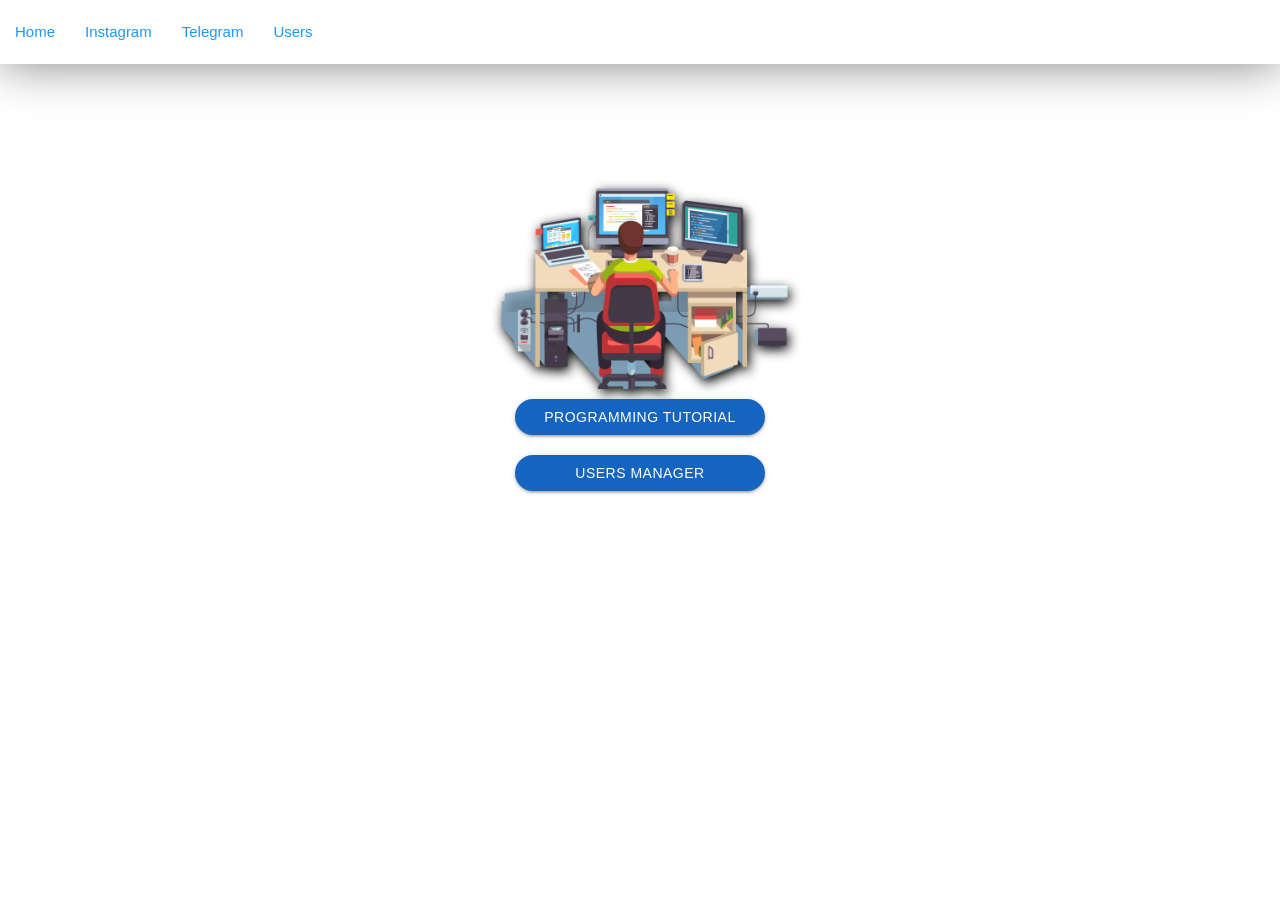
<file: index.html>
<!DOCTYPE html>
<html lang="en">
  <head>
    <meta charset="UTF-8" />
    <meta name="viewport" content="width=device-width, initial-scale=1.0" />
    <title>My Project</title>
    <link rel="stylesheet" href="assets/materialize/css/materialize.min.css" />
    <link
      href="https://fonts.googleapis.com/icon?family=Material+Icons"
      rel="stylesheet"
    />
    <link rel="stylesheet" href="assets/css/util.css" />
    <link rel="stylesheet" href="assets/css/style.css" />
  </head>
  <body>
    <!-- NAV Section -------------- Start ---------- -->
    <nav class="white z-depth-0 top-navbar">
      <div class="nav-wrapper">
        <a href="#!" class="blue-text hide-on-med-and-up">Home</a>
        <a href="#" data-target="mobile-demo" class="sidenav-trigger blue-text"
          ><i class="material-icons">menu</i></a
        >
        <ul class="hide-on-med-and-down">
          <li><a href="index.html" class="blue-text">Home</a></li>
          <li><a href="sass.html" class="blue-text">Instagram</a></li>
          <li><a href="badges.html" class="blue-text">Telegram</a></li>
          <li><a href="users.html" class="blue-text">Users</a></li>
        </ul>
      </div>
    </nav>

    <ul class="sidenav" id="mobile-demo">
      <li>
        <div class="user-view">
          <div class="background">
            <img src="assets/images/images.jpg" />
          </div>
          <a href="#user"><img class="circle" src="assets/images/pic.jpg" /></a>
          <a href="#name"
            ><span class="white-text name">Zolfaghar Abbasi</span></a
          >
          <a href="#email"
            ><span class="white-text email">abbasi.z1366@gmail.com</span></a
          >
        </div>
      </li>
      <li>
        <a href="#!"><i class="material-icons">insert_link</i>Instagram</a>
      </li>
      <li>
        <a href="#!"><i class="material-icons">insert_link</i>Telegram</a>
      </li>
      <li><div class="divider"></div></li>
      <li><a class="subheader">Pages</a></li>
      <li><a class="waves-effect" href="index.html">Home</a></li>
      <li><a class="waves-effect" href="users.html">Users</a></li>
    </ul>
    <!-- NAV Section -------------- End ------------ -->

    <!-- Home Section -----------------start----------- -->
    <section class="flex-c-m flex-col sizefull p-l-10 p-r-10 p-t-100">
      <img
        src="assets/images/programmer.png"
        alt="programmer"
        class="w-full max-w-400 filter_shadow"
      />
      <a
        class="waves-effect waves-light btn blue darken-3 w-full max-w-250 m-t-10 m-b-10 rounded_pill"
        >Programming Tutorial</a
      >
      <a
        href="users.html"
        class="waves-effect waves-light btn blue darken-3 w-full max-w-250 m-t-10 m-b-10 rounded_pill"
        >Users Manager</a
      >
    </section>
    <!-- Home Section--------------------end------------- -->

    <script src="assets/materialize/js/materialize.min.js"></script>
    <script src="assets/js/main.js"></script>
  </body>
</html>
</file>
<file: assets/css/util.css>
/*[ FONT SIZE ]
///////////////////////////////////////////////////////////
*/
.f-bold{font-weight: bold;}
.fs-1 {font-size: 1px;}
.fs-2 {font-size: 2px;}
.fs-3 {font-size: 3px;}
.fs-4 {font-size: 4px;}
.fs-5 {font-size: 5px;}
.fs-6 {font-size: 6px;}
.fs-7 {font-size: 7px;}
.fs-8 {font-size: 8px;}
.fs-9 {font-size: 9px;}
.fs-10 {font-size: 10px;}
.fs-11 {font-size: 11px;}
.fs-12 {font-size: 12px;}
.fs-13 {font-size: 13px;}
.fs-14 {font-size: 14px;}
.fs-15 {font-size: 15px;}
.fs-16 {font-size: 16px;}
.fs-17 {font-size: 17px;}
.fs-18 {font-size: 18px;}
.fs-19 {font-size: 19px;}
.fs-20 {font-size: 20px;}
.fs-21 {font-size: 21px;}
.fs-22 {font-size: 22px;}
.fs-23 {font-size: 23px;}
.fs-24 {font-size: 24px;}
.fs-25 {font-size: 25px;}
.fs-26 {font-size: 26px;}
.fs-27 {font-size: 27px;}
.fs-28 {font-size: 28px;}
.fs-29 {font-size: 29px;}
.fs-30 {font-size: 30px;}
.fs-31 {font-size: 31px;}
.fs-32 {font-size: 32px;}
.fs-33 {font-size: 33px;}
.fs-34 {font-size: 34px;}
.fs-35 {font-size: 35px;}
.fs-36 {font-size: 36px;}
.fs-37 {font-size: 37px;}
.fs-38 {font-size: 38px;}
.fs-39 {font-size: 39px;}
.fs-40 {font-size: 40px;}
.fs-41 {font-size: 41px;}
.fs-42 {font-size: 42px;}
.fs-43 {font-size: 43px;}
.fs-44 {font-size: 44px;}
.fs-45 {font-size: 45px;}
.fs-46 {font-size: 46px;}
.fs-47 {font-size: 47px;}
.fs-48 {font-size: 48px;}
.fs-49 {font-size: 49px;}
.fs-50 {font-size: 50px;}
.fs-51 {font-size: 51px;}
.fs-52 {font-size: 52px;}
.fs-53 {font-size: 53px;}
.fs-54 {font-size: 54px;}
.fs-55 {font-size: 55px;}
.fs-56 {font-size: 56px;}
.fs-57 {font-size: 57px;}
.fs-58 {font-size: 58px;}
.fs-59 {font-size: 59px;}
.fs-60 {font-size: 60px;}
.fs-61 {font-size: 61px;}
.fs-62 {font-size: 62px;}
.fs-63 {font-size: 63px;}
.fs-64 {font-size: 64px;}
.fs-65 {font-size: 65px;}
.fs-66 {font-size: 66px;}
.fs-67 {font-size: 67px;}
.fs-68 {font-size: 68px;}
.fs-69 {font-size: 69px;}
.fs-70 {font-size: 70px;}
.fs-71 {font-size: 71px;}
.fs-72 {font-size: 72px;}
.fs-73 {font-size: 73px;}
.fs-74 {font-size: 74px;}
.fs-75 {font-size: 75px;}
.fs-76 {font-size: 76px;}
.fs-77 {font-size: 77px;}
.fs-78 {font-size: 78px;}
.fs-79 {font-size: 79px;}
.fs-80 {font-size: 80px;}
.fs-81 {font-size: 81px;}
.fs-82 {font-size: 82px;}
.fs-83 {font-size: 83px;}
.fs-84 {font-size: 84px;}
.fs-85 {font-size: 85px;}
.fs-86 {font-size: 86px;}
.fs-87 {font-size: 87px;}
.fs-88 {font-size: 88px;}
.fs-89 {font-size: 89px;}
.fs-90 {font-size: 90px;}
.fs-91 {font-size: 91px;}
.fs-92 {font-size: 92px;}
.fs-93 {font-size: 93px;}
.fs-94 {font-size: 94px;}
.fs-95 {font-size: 95px;}
.fs-96 {font-size: 96px;}
.fs-97 {font-size: 97px;}
.fs-98 {font-size: 98px;}
.fs-99 {font-size: 99px;}
.fs-100 {font-size: 100px;}
.fs-101 {font-size: 101px;}
.fs-102 {font-size: 102px;}
.fs-103 {font-size: 103px;}
.fs-104 {font-size: 104px;}
.fs-105 {font-size: 105px;}
.fs-106 {font-size: 106px;}
.fs-107 {font-size: 107px;}
.fs-108 {font-size: 108px;}
.fs-109 {font-size: 109px;}
.fs-110 {font-size: 110px;}
.fs-111 {font-size: 111px;}
.fs-112 {font-size: 112px;}
.fs-113 {font-size: 113px;}
.fs-114 {font-size: 114px;}
.fs-115 {font-size: 115px;}
.fs-116 {font-size: 116px;}
.fs-117 {font-size: 117px;}
.fs-118 {font-size: 118px;}
.fs-119 {font-size: 119px;}
.fs-120 {font-size: 120px;}
.fs-121 {font-size: 121px;}
.fs-122 {font-size: 122px;}
.fs-123 {font-size: 123px;}
.fs-124 {font-size: 124px;}
.fs-125 {font-size: 125px;}
.fs-126 {font-size: 126px;}
.fs-127 {font-size: 127px;}
.fs-128 {font-size: 128px;}
.fs-129 {font-size: 129px;}
.fs-130 {font-size: 130px;}
.fs-131 {font-size: 131px;}
.fs-132 {font-size: 132px;}
.fs-133 {font-size: 133px;}
.fs-134 {font-size: 134px;}
.fs-135 {font-size: 135px;}
.fs-136 {font-size: 136px;}
.fs-137 {font-size: 137px;}
.fs-138 {font-size: 138px;}
.fs-139 {font-size: 139px;}
.fs-140 {font-size: 140px;}
.fs-141 {font-size: 141px;}
.fs-142 {font-size: 142px;}
.fs-143 {font-size: 143px;}
.fs-144 {font-size: 144px;}
.fs-145 {font-size: 145px;}
.fs-146 {font-size: 146px;}
.fs-147 {font-size: 147px;}
.fs-148 {font-size: 148px;}
.fs-149 {font-size: 149px;}
.fs-150 {font-size: 150px;}
.fs-151 {font-size: 151px;}
.fs-152 {font-size: 152px;}
.fs-153 {font-size: 153px;}
.fs-154 {font-size: 154px;}
.fs-155 {font-size: 155px;}
.fs-156 {font-size: 156px;}
.fs-157 {font-size: 157px;}
.fs-158 {font-size: 158px;}
.fs-159 {font-size: 159px;}
.fs-160 {font-size: 160px;}
.fs-161 {font-size: 161px;}
.fs-162 {font-size: 162px;}
.fs-163 {font-size: 163px;}
.fs-164 {font-size: 164px;}
.fs-165 {font-size: 165px;}
.fs-166 {font-size: 166px;}
.fs-167 {font-size: 167px;}
.fs-168 {font-size: 168px;}
.fs-169 {font-size: 169px;}
.fs-170 {font-size: 170px;}
.fs-171 {font-size: 171px;}
.fs-172 {font-size: 172px;}
.fs-173 {font-size: 173px;}
.fs-174 {font-size: 174px;}
.fs-175 {font-size: 175px;}
.fs-176 {font-size: 176px;}
.fs-177 {font-size: 177px;}
.fs-178 {font-size: 178px;}
.fs-179 {font-size: 179px;}
.fs-180 {font-size: 180px;}
.fs-181 {font-size: 181px;}
.fs-182 {font-size: 182px;}
.fs-183 {font-size: 183px;}
.fs-184 {font-size: 184px;}
.fs-185 {font-size: 185px;}
.fs-186 {font-size: 186px;}
.fs-187 {font-size: 187px;}
.fs-188 {font-size: 188px;}
.fs-189 {font-size: 189px;}
.fs-190 {font-size: 190px;}
.fs-191 {font-size: 191px;}
.fs-192 {font-size: 192px;}
.fs-193 {font-size: 193px;}
.fs-194 {font-size: 194px;}
.fs-195 {font-size: 195px;}
.fs-196 {font-size: 196px;}
.fs-197 {font-size: 197px;}
.fs-198 {font-size: 198px;}
.fs-199 {font-size: 199px;}
.fs-200 {font-size: 200px;}

/*[ PADDING ]
///////////////////////////////////////////////////////////
*/
.p-all-0{padding: 0 !important;}
.p-all-1{padding: 1px !important;}
.p-all-2{padding: 2px !important;}
.p-all-3{padding: 3px !important;}
.p-all-4{padding: 4px !important;}
.p-all-5{padding: 5px !important;}
.p-all-6{padding: 6px !important;}
.p-all-7{padding: 7px !important;}
.p-all-8{padding: 8px !important;}
.p-all-9{padding: 9px !important;}
.p-t-0 {padding-top: 0px;}
.p-t-1 {padding-top: 1px;}
.p-t-2 {padding-top: 2px;}
.p-t-3 {padding-top: 3px;}
.p-t-4 {padding-top: 4px;}
.p-t-5 {padding-top: 5px;}
.p-t-6 {padding-top: 6px;}
.p-t-7 {padding-top: 7px;}
.p-t-8 {padding-top: 8px;}
.p-t-9 {padding-top: 9px;}
.p-t-10 {padding-top: 10px;}
.p-t-11 {padding-top: 11px;}
.p-t-12 {padding-top: 12px;}
.p-t-13 {padding-top: 13px;}
.p-t-14 {padding-top: 14px;}
.p-t-15 {padding-top: 15px;}
.p-t-16 {padding-top: 16px;}
.p-t-17 {padding-top: 17px;}
.p-t-18 {padding-top: 18px;}
.p-t-19 {padding-top: 19px;}
.p-t-20 {padding-top: 20px;}
.p-t-21 {padding-top: 21px;}
.p-t-22 {padding-top: 22px;}
.p-t-23 {padding-top: 23px;}
.p-t-24 {padding-top: 24px;}
.p-t-25 {padding-top: 25px;}
.p-t-26 {padding-top: 26px;}
.p-t-27 {padding-top: 27px;}
.p-t-28 {padding-top: 28px;}
.p-t-29 {padding-top: 29px;}
.p-t-30 {padding-top: 30px;}
.p-t-31 {padding-top: 31px;}
.p-t-32 {padding-top: 32px;}
.p-t-33 {padding-top: 33px;}
.p-t-34 {padding-top: 34px;}
.p-t-35 {padding-top: 35px;}
.p-t-36 {padding-top: 36px;}
.p-t-37 {padding-top: 37px;}
.p-t-38 {padding-top: 38px;}
.p-t-39 {padding-top: 39px;}
.p-t-40 {padding-top: 40px;}
.p-t-41 {padding-top: 41px;}
.p-t-42 {padding-top: 42px;}
.p-t-43 {padding-top: 43px;}
.p-t-44 {padding-top: 44px;}
.p-t-45 {padding-top: 45px;}
.p-t-46 {padding-top: 46px;}
.p-t-47 {padding-top: 47px;}
.p-t-48 {padding-top: 48px;}
.p-t-49 {padding-top: 49px;}
.p-t-50 {padding-top: 50px;}
.p-t-51 {padding-top: 51px;}
.p-t-52 {padding-top: 52px;}
.p-t-53 {padding-top: 53px;}
.p-t-54 {padding-top: 54px;}
.p-t-55 {padding-top: 55px;}
.p-t-56 {padding-top: 56px;}
.p-t-57 {padding-top: 57px;}
.p-t-58 {padding-top: 58px;}
.p-t-59 {padding-top: 59px;}
.p-t-60 {padding-top: 60px;}
.p-t-61 {padding-top: 61px;}
.p-t-62 {padding-top: 62px;}
.p-t-63 {padding-top: 63px;}
.p-t-64 {padding-top: 64px;}
.p-t-65 {padding-top: 65px;}
.p-t-66 {padding-top: 66px;}
.p-t-67 {padding-top: 67px;}
.p-t-68 {padding-top: 68px;}
.p-t-69 {padding-top: 69px;}
.p-t-70 {padding-top: 70px;}
.p-t-71 {padding-top: 71px;}
.p-t-72 {padding-top: 72px;}
.p-t-73 {padding-top: 73px;}
.p-t-74 {padding-top: 74px;}
.p-t-75 {padding-top: 75px;}
.p-t-76 {padding-top: 76px;}
.p-t-77 {padding-top: 77px;}
.p-t-78 {padding-top: 78px;}
.p-t-79 {padding-top: 79px;}
.p-t-80 {padding-top: 80px;}
.p-t-81 {padding-top: 81px;}
.p-t-82 {padding-top: 82px;}
.p-t-83 {padding-top: 83px;}
.p-t-84 {padding-top: 84px;}
.p-t-85 {padding-top: 85px;}
.p-t-86 {padding-top: 86px;}
.p-t-87 {padding-top: 87px;}
.p-t-88 {padding-top: 88px;}
.p-t-89 {padding-top: 89px;}
.p-t-90 {padding-top: 90px;}
.p-t-91 {padding-top: 91px;}
.p-t-92 {padding-top: 92px;}
.p-t-93 {padding-top: 93px;}
.p-t-94 {padding-top: 94px;}
.p-t-95 {padding-top: 95px;}
.p-t-96 {padding-top: 96px;}
.p-t-97 {padding-top: 97px;}
.p-t-98 {padding-top: 98px;}
.p-t-99 {padding-top: 99px;}
.p-t-100 {padding-top: 100px;}
.p-t-101 {padding-top: 101px;}
.p-t-102 {padding-top: 102px;}
.p-t-103 {padding-top: 103px;}
.p-t-104 {padding-top: 104px;}
.p-t-105 {padding-top: 105px;}
.p-t-106 {padding-top: 106px;}
.p-t-107 {padding-top: 107px;}
.p-t-108 {padding-top: 108px;}
.p-t-109 {padding-top: 109px;}
.p-t-110 {padding-top: 110px;}
.p-t-111 {padding-top: 111px;}
.p-t-112 {padding-top: 112px;}
.p-t-113 {padding-top: 113px;}
.p-t-114 {padding-top: 114px;}
.p-t-115 {padding-top: 115px;}
.p-t-116 {padding-top: 116px;}
.p-t-117 {padding-top: 117px;}
.p-t-118 {padding-top: 118px;}
.p-t-119 {padding-top: 119px;}
.p-t-120 {padding-top: 120px;}
.p-t-121 {padding-top: 121px;}
.p-t-122 {padding-top: 122px;}
.p-t-123 {padding-top: 123px;}
.p-t-124 {padding-top: 124px;}
.p-t-125 {padding-top: 125px;}
.p-t-126 {padding-top: 126px;}
.p-t-127 {padding-top: 127px;}
.p-t-128 {padding-top: 128px;}
.p-t-129 {padding-top: 129px;}
.p-t-130 {padding-top: 130px;}
.p-t-131 {padding-top: 131px;}
.p-t-132 {padding-top: 132px;}
.p-t-133 {padding-top: 133px;}
.p-t-134 {padding-top: 134px;}
.p-t-135 {padding-top: 135px;}
.p-t-136 {padding-top: 136px;}
.p-t-137 {padding-top: 137px;}
.p-t-138 {padding-top: 138px;}
.p-t-139 {padding-top: 139px;}
.p-t-140 {padding-top: 140px;}
.p-t-141 {padding-top: 141px;}
.p-t-142 {padding-top: 142px;}
.p-t-143 {padding-top: 143px;}
.p-t-144 {padding-top: 144px;}
.p-t-145 {padding-top: 145px;}
.p-t-146 {padding-top: 146px;}
.p-t-147 {padding-top: 147px;}
.p-t-148 {padding-top: 148px;}
.p-t-149 {padding-top: 149px;}
.p-t-150 {padding-top: 150px;}
.p-t-151 {padding-top: 151px;}
.p-t-152 {padding-top: 152px;}
.p-t-153 {padding-top: 153px;}
.p-t-154 {padding-top: 154px;}
.p-t-155 {padding-top: 155px;}
.p-t-156 {padding-top: 156px;}
.p-t-157 {padding-top: 157px;}
.p-t-158 {padding-top: 158px;}
.p-t-159 {padding-top: 159px;}
.p-t-160 {padding-top: 160px;}
.p-t-161 {padding-top: 161px;}
.p-t-162 {padding-top: 162px;}
.p-t-163 {padding-top: 163px;}
.p-t-164 {padding-top: 164px;}
.p-t-165 {padding-top: 165px;}
.p-t-166 {padding-top: 166px;}
.p-t-167 {padding-top: 167px;}
.p-t-168 {padding-top: 168px;}
.p-t-169 {padding-top: 169px;}
.p-t-170 {padding-top: 170px;}
.p-t-171 {padding-top: 171px;}
.p-t-172 {padding-top: 172px;}
.p-t-173 {padding-top: 173px;}
.p-t-174 {padding-top: 174px;}
.p-t-175 {padding-top: 175px;}
.p-t-176 {padding-top: 176px;}
.p-t-177 {padding-top: 177px;}
.p-t-178 {padding-top: 178px;}
.p-t-179 {padding-top: 179px;}
.p-t-180 {padding-top: 180px;}
.p-t-181 {padding-top: 181px;}
.p-t-182 {padding-top: 182px;}
.p-t-183 {padding-top: 183px;}
.p-t-184 {padding-top: 184px;}
.p-t-185 {padding-top: 185px;}
.p-t-186 {padding-top: 186px;}
.p-t-187 {padding-top: 187px;}
.p-t-188 {padding-top: 188px;}
.p-t-189 {padding-top: 189px;}
.p-t-190 {padding-top: 190px;}
.p-t-191 {padding-top: 191px;}
.p-t-192 {padding-top: 192px;}
.p-t-193 {padding-top: 193px;}
.p-t-194 {padding-top: 194px;}
.p-t-195 {padding-top: 195px;}
.p-t-196 {padding-top: 196px;}
.p-t-197 {padding-top: 197px;}
.p-t-198 {padding-top: 198px;}
.p-t-199 {padding-top: 199px;}
.p-t-200 {padding-top: 200px;}
.p-t-201 {padding-top: 201px;}
.p-t-202 {padding-top: 202px;}
.p-t-203 {padding-top: 203px;}
.p-t-204 {padding-top: 204px;}
.p-t-205 {padding-top: 205px;}
.p-t-206 {padding-top: 206px;}
.p-t-207 {padding-top: 207px;}
.p-t-208 {padding-top: 208px;}
.p-t-209 {padding-top: 209px;}
.p-t-210 {padding-top: 210px;}
.p-t-211 {padding-top: 211px;}
.p-t-212 {padding-top: 212px;}
.p-t-213 {padding-top: 213px;}
.p-t-214 {padding-top: 214px;}
.p-t-215 {padding-top: 215px;}
.p-t-216 {padding-top: 216px;}
.p-t-217 {padding-top: 217px;}
.p-t-218 {padding-top: 218px;}
.p-t-219 {padding-top: 219px;}
.p-t-220 {padding-top: 220px;}
.p-t-221 {padding-top: 221px;}
.p-t-222 {padding-top: 222px;}
.p-t-223 {padding-top: 223px;}
.p-t-224 {padding-top: 224px;}
.p-t-225 {padding-top: 225px;}
.p-t-226 {padding-top: 226px;}
.p-t-227 {padding-top: 227px;}
.p-t-228 {padding-top: 228px;}
.p-t-229 {padding-top: 229px;}
.p-t-230 {padding-top: 230px;}
.p-t-231 {padding-top: 231px;}
.p-t-232 {padding-top: 232px;}
.p-t-233 {padding-top: 233px;}
.p-t-234 {padding-top: 234px;}
.p-t-235 {padding-top: 235px;}
.p-t-236 {padding-top: 236px;}
.p-t-237 {padding-top: 237px;}
.p-t-238 {padding-top: 238px;}
.p-t-239 {padding-top: 239px;}
.p-t-240 {padding-top: 240px;}
.p-t-241 {padding-top: 241px;}
.p-t-242 {padding-top: 242px;}
.p-t-243 {padding-top: 243px;}
.p-t-244 {padding-top: 244px;}
.p-t-245 {padding-top: 245px;}
.p-t-246 {padding-top: 246px;}
.p-t-247 {padding-top: 247px;}
.p-t-248 {padding-top: 248px;}
.p-t-249 {padding-top: 249px;}
.p-t-250 {padding-top: 250px;}
.p-b-0 {padding-bottom: 0px;}
.p-b-1 {padding-bottom: 1px;}
.p-b-2 {padding-bottom: 2px;}
.p-b-3 {padding-bottom: 3px;}
.p-b-4 {padding-bottom: 4px;}
.p-b-5 {padding-bottom: 5px;}
.p-b-6 {padding-bottom: 6px;}
.p-b-7 {padding-bottom: 7px;}
.p-b-8 {padding-bottom: 8px;}
.p-b-9 {padding-bottom: 9px;}
.p-b-10 {padding-bottom: 10px;}
.p-b-11 {padding-bottom: 11px;}
.p-b-12 {padding-bottom: 12px;}
.p-b-13 {padding-bottom: 13px;}
.p-b-14 {padding-bottom: 14px;}
.p-b-15 {padding-bottom: 15px;}
.p-b-16 {padding-bottom: 16px;}
.p-b-17 {padding-bottom: 17px;}
.p-b-18 {padding-bottom: 18px;}
.p-b-19 {padding-bottom: 19px;}
.p-b-20 {padding-bottom: 20px;}
.p-b-21 {padding-bottom: 21px;}
.p-b-22 {padding-bottom: 22px;}
.p-b-23 {padding-bottom: 23px;}
.p-b-24 {padding-bottom: 24px;}
.p-b-25 {padding-bottom: 25px;}
.p-b-26 {padding-bottom: 26px;}
.p-b-27 {padding-bottom: 27px;}
.p-b-28 {padding-bottom: 28px;}
.p-b-29 {padding-bottom: 29px;}
.p-b-30 {padding-bottom: 30px;}
.p-b-31 {padding-bottom: 31px;}
.p-b-32 {padding-bottom: 32px;}
.p-b-33 {padding-bottom: 33px;}
.p-b-34 {padding-bottom: 34px;}
.p-b-35 {padding-bottom: 35px;}
.p-b-36 {padding-bottom: 36px;}
.p-b-37 {padding-bottom: 37px;}
.p-b-38 {padding-bottom: 38px;}
.p-b-39 {padding-bottom: 39px;}
.p-b-40 {padding-bottom: 40px;}
.p-b-41 {padding-bottom: 41px;}
.p-b-42 {padding-bottom: 42px;}
.p-b-43 {padding-bottom: 43px;}
.p-b-44 {padding-bottom: 44px;}
.p-b-45 {padding-bottom: 45px;}
.p-b-46 {padding-bottom: 46px;}
.p-b-47 {padding-bottom: 47px;}
.p-b-48 {padding-bottom: 48px;}
.p-b-49 {padding-bottom: 49px;}
.p-b-50 {padding-bottom: 50px;}
.p-b-51 {padding-bottom: 51px;}
.p-b-52 {padding-bottom: 52px;}
.p-b-53 {padding-bottom: 53px;}
.p-b-54 {padding-bottom: 54px;}
.p-b-55 {padding-bottom: 55px;}
.p-b-56 {padding-bottom: 56px;}
.p-b-57 {padding-bottom: 57px;}
.p-b-58 {padding-bottom: 58px;}
.p-b-59 {padding-bottom: 59px;}
.p-b-60 {padding-bottom: 60px;}
.p-b-61 {padding-bottom: 61px;}
.p-b-62 {padding-bottom: 62px;}
.p-b-63 {padding-bottom: 63px;}
.p-b-64 {padding-bottom: 64px;}
.p-b-65 {padding-bottom: 65px;}
.p-b-66 {padding-bottom: 66px;}
.p-b-67 {padding-bottom: 67px;}
.p-b-68 {padding-bottom: 68px;}
.p-b-69 {padding-bottom: 69px;}
.p-b-70 {padding-bottom: 70px;}
.p-b-71 {padding-bottom: 71px;}
.p-b-72 {padding-bottom: 72px;}
.p-b-73 {padding-bottom: 73px;}
.p-b-74 {padding-bottom: 74px;}
.p-b-75 {padding-bottom: 75px;}
.p-b-76 {padding-bottom: 76px;}
.p-b-77 {padding-bottom: 77px;}
.p-b-78 {padding-bottom: 78px;}
.p-b-79 {padding-bottom: 79px;}
.p-b-80 {padding-bottom: 80px;}
.p-b-81 {padding-bottom: 81px;}
.p-b-82 {padding-bottom: 82px;}
.p-b-83 {padding-bottom: 83px;}
.p-b-84 {padding-bottom: 84px;}
.p-b-85 {padding-bottom: 85px;}
.p-b-86 {padding-bottom: 86px;}
.p-b-87 {padding-bottom: 87px;}
.p-b-88 {padding-bottom: 88px;}
.p-b-89 {padding-bottom: 89px;}
.p-b-90 {padding-bottom: 90px;}
.p-b-91 {padding-bottom: 91px;}
.p-b-92 {padding-bottom: 92px;}
.p-b-93 {padding-bottom: 93px;}
.p-b-94 {padding-bottom: 94px;}
.p-b-95 {padding-bottom: 95px;}
.p-b-96 {padding-bottom: 96px;}
.p-b-97 {padding-bottom: 97px;}
.p-b-98 {padding-bottom: 98px;}
.p-b-99 {padding-bottom: 99px;}
.p-b-100 {padding-bottom: 100px;}
.p-b-101 {padding-bottom: 101px;}
.p-b-102 {padding-bottom: 102px;}
.p-b-103 {padding-bottom: 103px;}
.p-b-104 {padding-bottom: 104px;}
.p-b-105 {padding-bottom: 105px;}
.p-b-106 {padding-bottom: 106px;}
.p-b-107 {padding-bottom: 107px;}
.p-b-108 {padding-bottom: 108px;}
.p-b-109 {padding-bottom: 109px;}
.p-b-110 {padding-bottom: 110px;}
.p-b-111 {padding-bottom: 111px;}
.p-b-112 {padding-bottom: 112px;}
.p-b-113 {padding-bottom: 113px;}
.p-b-114 {padding-bottom: 114px;}
.p-b-115 {padding-bottom: 115px;}
.p-b-116 {padding-bottom: 116px;}
.p-b-117 {padding-bottom: 117px;}
.p-b-118 {padding-bottom: 118px;}
.p-b-119 {padding-bottom: 119px;}
.p-b-120 {padding-bottom: 120px;}
.p-b-121 {padding-bottom: 121px;}
.p-b-122 {padding-bottom: 122px;}
.p-b-123 {padding-bottom: 123px;}
.p-b-124 {padding-bottom: 124px;}
.p-b-125 {padding-bottom: 125px;}
.p-b-126 {padding-bottom: 126px;}
.p-b-127 {padding-bottom: 127px;}
.p-b-128 {padding-bottom: 128px;}
.p-b-129 {padding-bottom: 129px;}
.p-b-130 {padding-bottom: 130px;}
.p-b-131 {padding-bottom: 131px;}
.p-b-132 {padding-bottom: 132px;}
.p-b-133 {padding-bottom: 133px;}
.p-b-134 {padding-bottom: 134px;}
.p-b-135 {padding-bottom: 135px;}
.p-b-136 {padding-bottom: 136px;}
.p-b-137 {padding-bottom: 137px;}
.p-b-138 {padding-bottom: 138px;}
.p-b-139 {padding-bottom: 139px;}
.p-b-140 {padding-bottom: 140px;}
.p-b-141 {padding-bottom: 141px;}
.p-b-142 {padding-bottom: 142px;}
.p-b-143 {padding-bottom: 143px;}
.p-b-144 {padding-bottom: 144px;}
.p-b-145 {padding-bottom: 145px;}
.p-b-146 {padding-bottom: 146px;}
.p-b-147 {padding-bottom: 147px;}
.p-b-148 {padding-bottom: 148px;}
.p-b-149 {padding-bottom: 149px;}
.p-b-150 {padding-bottom: 150px;}
.p-b-151 {padding-bottom: 151px;}
.p-b-152 {padding-bottom: 152px;}
.p-b-153 {padding-bottom: 153px;}
.p-b-154 {padding-bottom: 154px;}
.p-b-155 {padding-bottom: 155px;}
.p-b-156 {padding-bottom: 156px;}
.p-b-157 {padding-bottom: 157px;}
.p-b-158 {padding-bottom: 158px;}
.p-b-159 {padding-bottom: 159px;}
.p-b-160 {padding-bottom: 160px;}
.p-b-161 {padding-bottom: 161px;}
.p-b-162 {padding-bottom: 162px;}
.p-b-163 {padding-bottom: 163px;}
.p-b-164 {padding-bottom: 164px;}
.p-b-165 {padding-bottom: 165px;}
.p-b-166 {padding-bottom: 166px;}
.p-b-167 {padding-bottom: 167px;}
.p-b-168 {padding-bottom: 168px;}
.p-b-169 {padding-bottom: 169px;}
.p-b-170 {padding-bottom: 170px;}
.p-b-171 {padding-bottom: 171px;}
.p-b-172 {padding-bottom: 172px;}
.p-b-173 {padding-bottom: 173px;}
.p-b-174 {padding-bottom: 174px;}
.p-b-175 {padding-bottom: 175px;}
.p-b-176 {padding-bottom: 176px;}
.p-b-177 {padding-bottom: 177px;}
.p-b-178 {padding-bottom: 178px;}
.p-b-179 {padding-bottom: 179px;}
.p-b-180 {padding-bottom: 180px;}
.p-b-181 {padding-bottom: 181px;}
.p-b-182 {padding-bottom: 182px;}
.p-b-183 {padding-bottom: 183px;}
.p-b-184 {padding-bottom: 184px;}
.p-b-185 {padding-bottom: 185px;}
.p-b-186 {padding-bottom: 186px;}
.p-b-187 {padding-bottom: 187px;}
.p-b-188 {padding-bottom: 188px;}
.p-b-189 {padding-bottom: 189px;}
.p-b-190 {padding-bottom: 190px;}
.p-b-191 {padding-bottom: 191px;}
.p-b-192 {padding-bottom: 192px;}
.p-b-193 {padding-bottom: 193px;}
.p-b-194 {padding-bottom: 194px;}
.p-b-195 {padding-bottom: 195px;}
.p-b-196 {padding-bottom: 196px;}
.p-b-197 {padding-bottom: 197px;}
.p-b-198 {padding-bottom: 198px;}
.p-b-199 {padding-bottom: 199px;}
.p-b-200 {padding-bottom: 200px;}
.p-b-201 {padding-bottom: 201px;}
.p-b-202 {padding-bottom: 202px;}
.p-b-203 {padding-bottom: 203px;}
.p-b-204 {padding-bottom: 204px;}
.p-b-205 {padding-bottom: 205px;}
.p-b-206 {padding-bottom: 206px;}
.p-b-207 {padding-bottom: 207px;}
.p-b-208 {padding-bottom: 208px;}
.p-b-209 {padding-bottom: 209px;}
.p-b-210 {padding-bottom: 210px;}
.p-b-211 {padding-bottom: 211px;}
.p-b-212 {padding-bottom: 212px;}
.p-b-213 {padding-bottom: 213px;}
.p-b-214 {padding-bottom: 214px;}
.p-b-215 {padding-bottom: 215px;}
.p-b-216 {padding-bottom: 216px;}
.p-b-217 {padding-bottom: 217px;}
.p-b-218 {padding-bottom: 218px;}
.p-b-219 {padding-bottom: 219px;}
.p-b-220 {padding-bottom: 220px;}
.p-b-221 {padding-bottom: 221px;}
.p-b-222 {padding-bottom: 222px;}
.p-b-223 {padding-bottom: 223px;}
.p-b-224 {padding-bottom: 224px;}
.p-b-225 {padding-bottom: 225px;}
.p-b-226 {padding-bottom: 226px;}
.p-b-227 {padding-bottom: 227px;}
.p-b-228 {padding-bottom: 228px;}
.p-b-229 {padding-bottom: 229px;}
.p-b-230 {padding-bottom: 230px;}
.p-b-231 {padding-bottom: 231px;}
.p-b-232 {padding-bottom: 232px;}
.p-b-233 {padding-bottom: 233px;}
.p-b-234 {padding-bottom: 234px;}
.p-b-235 {padding-bottom: 235px;}
.p-b-236 {padding-bottom: 236px;}
.p-b-237 {padding-bottom: 237px;}
.p-b-238 {padding-bottom: 238px;}
.p-b-239 {padding-bottom: 239px;}
.p-b-240 {padding-bottom: 240px;}
.p-b-241 {padding-bottom: 241px;}
.p-b-242 {padding-bottom: 242px;}
.p-b-243 {padding-bottom: 243px;}
.p-b-244 {padding-bottom: 244px;}
.p-b-245 {padding-bottom: 245px;}
.p-b-246 {padding-bottom: 246px;}
.p-b-247 {padding-bottom: 247px;}
.p-b-248 {padding-bottom: 248px;}
.p-b-249 {padding-bottom: 249px;}
.p-b-250 {padding-bottom: 250px;}
.p-l-0 {padding-left: 0px;}
.p-l-1 {padding-left: 1px;}
.p-l-2 {padding-left: 2px;}
.p-l-3 {padding-left: 3px;}
.p-l-4 {padding-left: 4px;}
.p-l-5 {padding-left: 5px;}
.p-l-6 {padding-left: 6px;}
.p-l-7 {padding-left: 7px;}
.p-l-8 {padding-left: 8px;}
.p-l-9 {padding-left: 9px;}
.p-l-10 {padding-left: 10px;}
.p-l-11 {padding-left: 11px;}
.p-l-12 {padding-left: 12px;}
.p-l-13 {padding-left: 13px;}
.p-l-14 {padding-left: 14px;}
.p-l-15 {padding-left: 15px;}
.p-l-16 {padding-left: 16px;}
.p-l-17 {padding-left: 17px;}
.p-l-18 {padding-left: 18px;}
.p-l-19 {padding-left: 19px;}
.p-l-20 {padding-left: 20px;}
.p-l-21 {padding-left: 21px;}
.p-l-22 {padding-left: 22px;}
.p-l-23 {padding-left: 23px;}
.p-l-24 {padding-left: 24px;}
.p-l-25 {padding-left: 25px;}
.p-l-26 {padding-left: 26px;}
.p-l-27 {padding-left: 27px;}
.p-l-28 {padding-left: 28px;}
.p-l-29 {padding-left: 29px;}
.p-l-30 {padding-left: 30px;}
.p-l-31 {padding-left: 31px;}
.p-l-32 {padding-left: 32px;}
.p-l-33 {padding-left: 33px;}
.p-l-34 {padding-left: 34px;}
.p-l-35 {padding-left: 35px;}
.p-l-36 {padding-left: 36px;}
.p-l-37 {padding-left: 37px;}
.p-l-38 {padding-left: 38px;}
.p-l-39 {padding-left: 39px;}
.p-l-40 {padding-left: 40px;}
.p-l-41 {padding-left: 41px;}
.p-l-42 {padding-left: 42px;}
.p-l-43 {padding-left: 43px;}
.p-l-44 {padding-left: 44px;}
.p-l-45 {padding-left: 45px;}
.p-l-46 {padding-left: 46px;}
.p-l-47 {padding-left: 47px;}
.p-l-48 {padding-left: 48px;}
.p-l-49 {padding-left: 49px;}
.p-l-50 {padding-left: 50px;}
.p-l-51 {padding-left: 51px;}
.p-l-52 {padding-left: 52px;}
.p-l-53 {padding-left: 53px;}
.p-l-54 {padding-left: 54px;}
.p-l-55 {padding-left: 55px;}
.p-l-56 {padding-left: 56px;}
.p-l-57 {padding-left: 57px;}
.p-l-58 {padding-left: 58px;}
.p-l-59 {padding-left: 59px;}
.p-l-60 {padding-left: 60px;}
.p-l-61 {padding-left: 61px;}
.p-l-62 {padding-left: 62px;}
.p-l-63 {padding-left: 63px;}
.p-l-64 {padding-left: 64px;}
.p-l-65 {padding-left: 65px;}
.p-l-66 {padding-left: 66px;}
.p-l-67 {padding-left: 67px;}
.p-l-68 {padding-left: 68px;}
.p-l-69 {padding-left: 69px;}
.p-l-70 {padding-left: 70px;}
.p-l-71 {padding-left: 71px;}
.p-l-72 {padding-left: 72px;}
.p-l-73 {padding-left: 73px;}
.p-l-74 {padding-left: 74px;}
.p-l-75 {padding-left: 75px;}
.p-l-76 {padding-left: 76px;}
.p-l-77 {padding-left: 77px;}
.p-l-78 {padding-left: 78px;}
.p-l-79 {padding-left: 79px;}
.p-l-80 {padding-left: 80px;}
.p-l-81 {padding-left: 81px;}
.p-l-82 {padding-left: 82px;}
.p-l-83 {padding-left: 83px;}
.p-l-84 {padding-left: 84px;}
.p-l-85 {padding-left: 85px;}
.p-l-86 {padding-left: 86px;}
.p-l-87 {padding-left: 87px;}
.p-l-88 {padding-left: 88px;}
.p-l-89 {padding-left: 89px;}
.p-l-90 {padding-left: 90px;}
.p-l-91 {padding-left: 91px;}
.p-l-92 {padding-left: 92px;}
.p-l-93 {padding-left: 93px;}
.p-l-94 {padding-left: 94px;}
.p-l-95 {padding-left: 95px;}
.p-l-96 {padding-left: 96px;}
.p-l-97 {padding-left: 97px;}
.p-l-98 {padding-left: 98px;}
.p-l-99 {padding-left: 99px;}
.p-l-100 {padding-left: 100px;}
.p-l-101 {padding-left: 101px;}
.p-l-102 {padding-left: 102px;}
.p-l-103 {padding-left: 103px;}
.p-l-104 {padding-left: 104px;}
.p-l-105 {padding-left: 105px;}
.p-l-106 {padding-left: 106px;}
.p-l-107 {padding-left: 107px;}
.p-l-108 {padding-left: 108px;}
.p-l-109 {padding-left: 109px;}
.p-l-110 {padding-left: 110px;}
.p-l-111 {padding-left: 111px;}
.p-l-112 {padding-left: 112px;}
.p-l-113 {padding-left: 113px;}
.p-l-114 {padding-left: 114px;}
.p-l-115 {padding-left: 115px;}
.p-l-116 {padding-left: 116px;}
.p-l-117 {padding-left: 117px;}
.p-l-118 {padding-left: 118px;}
.p-l-119 {padding-left: 119px;}
.p-l-120 {padding-left: 120px;}
.p-l-121 {padding-left: 121px;}
.p-l-122 {padding-left: 122px;}
.p-l-123 {padding-left: 123px;}
.p-l-124 {padding-left: 124px;}
.p-l-125 {padding-left: 125px;}
.p-l-126 {padding-left: 126px;}
.p-l-127 {padding-left: 127px;}
.p-l-128 {padding-left: 128px;}
.p-l-129 {padding-left: 129px;}
.p-l-130 {padding-left: 130px;}
.p-l-131 {padding-left: 131px;}
.p-l-132 {padding-left: 132px;}
.p-l-133 {padding-left: 133px;}
.p-l-134 {padding-left: 134px;}
.p-l-135 {padding-left: 135px;}
.p-l-136 {padding-left: 136px;}
.p-l-137 {padding-left: 137px;}
.p-l-138 {padding-left: 138px;}
.p-l-139 {padding-left: 139px;}
.p-l-140 {padding-left: 140px;}
.p-l-141 {padding-left: 141px;}
.p-l-142 {padding-left: 142px;}
.p-l-143 {padding-left: 143px;}
.p-l-144 {padding-left: 144px;}
.p-l-145 {padding-left: 145px;}
.p-l-146 {padding-left: 146px;}
.p-l-147 {padding-left: 147px;}
.p-l-148 {padding-left: 148px;}
.p-l-149 {padding-left: 149px;}
.p-l-150 {padding-left: 150px;}
.p-l-151 {padding-left: 151px;}
.p-l-152 {padding-left: 152px;}
.p-l-153 {padding-left: 153px;}
.p-l-154 {padding-left: 154px;}
.p-l-155 {padding-left: 155px;}
.p-l-156 {padding-left: 156px;}
.p-l-157 {padding-left: 157px;}
.p-l-158 {padding-left: 158px;}
.p-l-159 {padding-left: 159px;}
.p-l-160 {padding-left: 160px;}
.p-l-161 {padding-left: 161px;}
.p-l-162 {padding-left: 162px;}
.p-l-163 {padding-left: 163px;}
.p-l-164 {padding-left: 164px;}
.p-l-165 {padding-left: 165px;}
.p-l-166 {padding-left: 166px;}
.p-l-167 {padding-left: 167px;}
.p-l-168 {padding-left: 168px;}
.p-l-169 {padding-left: 169px;}
.p-l-170 {padding-left: 170px;}
.p-l-171 {padding-left: 171px;}
.p-l-172 {padding-left: 172px;}
.p-l-173 {padding-left: 173px;}
.p-l-174 {padding-left: 174px;}
.p-l-175 {padding-left: 175px;}
.p-l-176 {padding-left: 176px;}
.p-l-177 {padding-left: 177px;}
.p-l-178 {padding-left: 178px;}
.p-l-179 {padding-left: 179px;}
.p-l-180 {padding-left: 180px;}
.p-l-181 {padding-left: 181px;}
.p-l-182 {padding-left: 182px;}
.p-l-183 {padding-left: 183px;}
.p-l-184 {padding-left: 184px;}
.p-l-185 {padding-left: 185px;}
.p-l-186 {padding-left: 186px;}
.p-l-187 {padding-left: 187px;}
.p-l-188 {padding-left: 188px;}
.p-l-189 {padding-left: 189px;}
.p-l-190 {padding-left: 190px;}
.p-l-191 {padding-left: 191px;}
.p-l-192 {padding-left: 192px;}
.p-l-193 {padding-left: 193px;}
.p-l-194 {padding-left: 194px;}
.p-l-195 {padding-left: 195px;}
.p-l-196 {padding-left: 196px;}
.p-l-197 {padding-left: 197px;}
.p-l-198 {padding-left: 198px;}
.p-l-199 {padding-left: 199px;}
.p-l-200 {padding-left: 200px;}
.p-l-201 {padding-left: 201px;}
.p-l-202 {padding-left: 202px;}
.p-l-203 {padding-left: 203px;}
.p-l-204 {padding-left: 204px;}
.p-l-205 {padding-left: 205px;}
.p-l-206 {padding-left: 206px;}
.p-l-207 {padding-left: 207px;}
.p-l-208 {padding-left: 208px;}
.p-l-209 {padding-left: 209px;}
.p-l-210 {padding-left: 210px;}
.p-l-211 {padding-left: 211px;}
.p-l-212 {padding-left: 212px;}
.p-l-213 {padding-left: 213px;}
.p-l-214 {padding-left: 214px;}
.p-l-215 {padding-left: 215px;}
.p-l-216 {padding-left: 216px;}
.p-l-217 {padding-left: 217px;}
.p-l-218 {padding-left: 218px;}
.p-l-219 {padding-left: 219px;}
.p-l-220 {padding-left: 220px;}
.p-l-221 {padding-left: 221px;}
.p-l-222 {padding-left: 222px;}
.p-l-223 {padding-left: 223px;}
.p-l-224 {padding-left: 224px;}
.p-l-225 {padding-left: 225px;}
.p-l-226 {padding-left: 226px;}
.p-l-227 {padding-left: 227px;}
.p-l-228 {padding-left: 228px;}
.p-l-229 {padding-left: 229px;}
.p-l-230 {padding-left: 230px;}
.p-l-231 {padding-left: 231px;}
.p-l-232 {padding-left: 232px;}
.p-l-233 {padding-left: 233px;}
.p-l-234 {padding-left: 234px;}
.p-l-235 {padding-left: 235px;}
.p-l-236 {padding-left: 236px;}
.p-l-237 {padding-left: 237px;}
.p-l-238 {padding-left: 238px;}
.p-l-239 {padding-left: 239px;}
.p-l-240 {padding-left: 240px;}
.p-l-241 {padding-left: 241px;}
.p-l-242 {padding-left: 242px;}
.p-l-243 {padding-left: 243px;}
.p-l-244 {padding-left: 244px;}
.p-l-245 {padding-left: 245px;}
.p-l-246 {padding-left: 246px;}
.p-l-247 {padding-left: 247px;}
.p-l-248 {padding-left: 248px;}
.p-l-249 {padding-left: 249px;}
.p-l-250 {padding-left: 250px;}
.p-r-0 {padding-right: 0px;}
.p-r-1 {padding-right: 1px;}
.p-r-2 {padding-right: 2px;}
.p-r-3 {padding-right: 3px;}
.p-r-4 {padding-right: 4px;}
.p-r-5 {padding-right: 5px;}
.p-r-6 {padding-right: 6px;}
.p-r-7 {padding-right: 7px;}
.p-r-8 {padding-right: 8px;}
.p-r-9 {padding-right: 9px;}
.p-r-10 {padding-right: 10px;}
.p-r-11 {padding-right: 11px;}
.p-r-12 {padding-right: 12px;}
.p-r-13 {padding-right: 13px;}
.p-r-14 {padding-right: 14px;}
.p-r-15 {padding-right: 15px;}
.p-r-16 {padding-right: 16px;}
.p-r-17 {padding-right: 17px;}
.p-r-18 {padding-right: 18px;}
.p-r-19 {padding-right: 19px;}
.p-r-20 {padding-right: 20px;}
.p-r-21 {padding-right: 21px;}
.p-r-22 {padding-right: 22px;}
.p-r-23 {padding-right: 23px;}
.p-r-24 {padding-right: 24px;}
.p-r-25 {padding-right: 25px;}
.p-r-26 {padding-right: 26px;}
.p-r-27 {padding-right: 27px;}
.p-r-28 {padding-right: 28px;}
.p-r-29 {padding-right: 29px;}
.p-r-30 {padding-right: 30px;}
.p-r-31 {padding-right: 31px;}
.p-r-32 {padding-right: 32px;}
.p-r-33 {padding-right: 33px;}
.p-r-34 {padding-right: 34px;}
.p-r-35 {padding-right: 35px;}
.p-r-36 {padding-right: 36px;}
.p-r-37 {padding-right: 37px;}
.p-r-38 {padding-right: 38px;}
.p-r-39 {padding-right: 39px;}
.p-r-40 {padding-right: 40px;}
.p-r-41 {padding-right: 41px;}
.p-r-42 {padding-right: 42px;}
.p-r-43 {padding-right: 43px;}
.p-r-44 {padding-right: 44px;}
.p-r-45 {padding-right: 45px;}
.p-r-46 {padding-right: 46px;}
.p-r-47 {padding-right: 47px;}
.p-r-48 {padding-right: 48px;}
.p-r-49 {padding-right: 49px;}
.p-r-50 {padding-right: 50px;}
.p-r-51 {padding-right: 51px;}
.p-r-52 {padding-right: 52px;}
.p-r-53 {padding-right: 53px;}
.p-r-54 {padding-right: 54px;}
.p-r-55 {padding-right: 55px;}
.p-r-56 {padding-right: 56px;}
.p-r-57 {padding-right: 57px;}
.p-r-58 {padding-right: 58px;}
.p-r-59 {padding-right: 59px;}
.p-r-60 {padding-right: 60px;}
.p-r-61 {padding-right: 61px;}
.p-r-62 {padding-right: 62px;}
.p-r-63 {padding-right: 63px;}
.p-r-64 {padding-right: 64px;}
.p-r-65 {padding-right: 65px;}
.p-r-66 {padding-right: 66px;}
.p-r-67 {padding-right: 67px;}
.p-r-68 {padding-right: 68px;}
.p-r-69 {padding-right: 69px;}
.p-r-70 {padding-right: 70px;}
.p-r-71 {padding-right: 71px;}
.p-r-72 {padding-right: 72px;}
.p-r-73 {padding-right: 73px;}
.p-r-74 {padding-right: 74px;}
.p-r-75 {padding-right: 75px;}
.p-r-76 {padding-right: 76px;}
.p-r-77 {padding-right: 77px;}
.p-r-78 {padding-right: 78px;}
.p-r-79 {padding-right: 79px;}
.p-r-80 {padding-right: 80px;}
.p-r-81 {padding-right: 81px;}
.p-r-82 {padding-right: 82px;}
.p-r-83 {padding-right: 83px;}
.p-r-84 {padding-right: 84px;}
.p-r-85 {padding-right: 85px;}
.p-r-86 {padding-right: 86px;}
.p-r-87 {padding-right: 87px;}
.p-r-88 {padding-right: 88px;}
.p-r-89 {padding-right: 89px;}
.p-r-90 {padding-right: 90px;}
.p-r-91 {padding-right: 91px;}
.p-r-92 {padding-right: 92px;}
.p-r-93 {padding-right: 93px;}
.p-r-94 {padding-right: 94px;}
.p-r-95 {padding-right: 95px;}
.p-r-96 {padding-right: 96px;}
.p-r-97 {padding-right: 97px;}
.p-r-98 {padding-right: 98px;}
.p-r-99 {padding-right: 99px;}
.p-r-100 {padding-right: 100px;}
.p-r-101 {padding-right: 101px;}
.p-r-102 {padding-right: 102px;}
.p-r-103 {padding-right: 103px;}
.p-r-104 {padding-right: 104px;}
.p-r-105 {padding-right: 105px;}
.p-r-106 {padding-right: 106px;}
.p-r-107 {padding-right: 107px;}
.p-r-108 {padding-right: 108px;}
.p-r-109 {padding-right: 109px;}
.p-r-110 {padding-right: 110px;}
.p-r-111 {padding-right: 111px;}
.p-r-112 {padding-right: 112px;}
.p-r-113 {padding-right: 113px;}
.p-r-114 {padding-right: 114px;}
.p-r-115 {padding-right: 115px;}
.p-r-116 {padding-right: 116px;}
.p-r-117 {padding-right: 117px;}
.p-r-118 {padding-right: 118px;}
.p-r-119 {padding-right: 119px;}
.p-r-120 {padding-right: 120px;}
.p-r-121 {padding-right: 121px;}
.p-r-122 {padding-right: 122px;}
.p-r-123 {padding-right: 123px;}
.p-r-124 {padding-right: 124px;}
.p-r-125 {padding-right: 125px;}
.p-r-126 {padding-right: 126px;}
.p-r-127 {padding-right: 127px;}
.p-r-128 {padding-right: 128px;}
.p-r-129 {padding-right: 129px;}
.p-r-130 {padding-right: 130px;}
.p-r-131 {padding-right: 131px;}
.p-r-132 {padding-right: 132px;}
.p-r-133 {padding-right: 133px;}
.p-r-134 {padding-right: 134px;}
.p-r-135 {padding-right: 135px;}
.p-r-136 {padding-right: 136px;}
.p-r-137 {padding-right: 137px;}
.p-r-138 {padding-right: 138px;}
.p-r-139 {padding-right: 139px;}
.p-r-140 {padding-right: 140px;}
.p-r-141 {padding-right: 141px;}
.p-r-142 {padding-right: 142px;}
.p-r-143 {padding-right: 143px;}
.p-r-144 {padding-right: 144px;}
.p-r-145 {padding-right: 145px;}
.p-r-146 {padding-right: 146px;}
.p-r-147 {padding-right: 147px;}
.p-r-148 {padding-right: 148px;}
.p-r-149 {padding-right: 149px;}
.p-r-150 {padding-right: 150px;}
.p-r-151 {padding-right: 151px;}
.p-r-152 {padding-right: 152px;}
.p-r-153 {padding-right: 153px;}
.p-r-154 {padding-right: 154px;}
.p-r-155 {padding-right: 155px;}
.p-r-156 {padding-right: 156px;}
.p-r-157 {padding-right: 157px;}
.p-r-158 {padding-right: 158px;}
.p-r-159 {padding-right: 159px;}
.p-r-160 {padding-right: 160px;}
.p-r-161 {padding-right: 161px;}
.p-r-162 {padding-right: 162px;}
.p-r-163 {padding-right: 163px;}
.p-r-164 {padding-right: 164px;}
.p-r-165 {padding-right: 165px;}
.p-r-166 {padding-right: 166px;}
.p-r-167 {padding-right: 167px;}
.p-r-168 {padding-right: 168px;}
.p-r-169 {padding-right: 169px;}
.p-r-170 {padding-right: 170px;}
.p-r-171 {padding-right: 171px;}
.p-r-172 {padding-right: 172px;}
.p-r-173 {padding-right: 173px;}
.p-r-174 {padding-right: 174px;}
.p-r-175 {padding-right: 175px;}
.p-r-176 {padding-right: 176px;}
.p-r-177 {padding-right: 177px;}
.p-r-178 {padding-right: 178px;}
.p-r-179 {padding-right: 179px;}
.p-r-180 {padding-right: 180px;}
.p-r-181 {padding-right: 181px;}
.p-r-182 {padding-right: 182px;}
.p-r-183 {padding-right: 183px;}
.p-r-184 {padding-right: 184px;}
.p-r-185 {padding-right: 185px;}
.p-r-186 {padding-right: 186px;}
.p-r-187 {padding-right: 187px;}
.p-r-188 {padding-right: 188px;}
.p-r-189 {padding-right: 189px;}
.p-r-190 {padding-right: 190px;}
.p-r-191 {padding-right: 191px;}
.p-r-192 {padding-right: 192px;}
.p-r-193 {padding-right: 193px;}
.p-r-194 {padding-right: 194px;}
.p-r-195 {padding-right: 195px;}
.p-r-196 {padding-right: 196px;}
.p-r-197 {padding-right: 197px;}
.p-r-198 {padding-right: 198px;}
.p-r-199 {padding-right: 199px;}
.p-r-200 {padding-right: 200px;}
.p-r-201 {padding-right: 201px;}
.p-r-202 {padding-right: 202px;}
.p-r-203 {padding-right: 203px;}
.p-r-204 {padding-right: 204px;}
.p-r-205 {padding-right: 205px;}
.p-r-206 {padding-right: 206px;}
.p-r-207 {padding-right: 207px;}
.p-r-208 {padding-right: 208px;}
.p-r-209 {padding-right: 209px;}
.p-r-210 {padding-right: 210px;}
.p-r-211 {padding-right: 211px;}
.p-r-212 {padding-right: 212px;}
.p-r-213 {padding-right: 213px;}
.p-r-214 {padding-right: 214px;}
.p-r-215 {padding-right: 215px;}
.p-r-216 {padding-right: 216px;}
.p-r-217 {padding-right: 217px;}
.p-r-218 {padding-right: 218px;}
.p-r-219 {padding-right: 219px;}
.p-r-220 {padding-right: 220px;}
.p-r-221 {padding-right: 221px;}
.p-r-222 {padding-right: 222px;}
.p-r-223 {padding-right: 223px;}
.p-r-224 {padding-right: 224px;}
.p-r-225 {padding-right: 225px;}
.p-r-226 {padding-right: 226px;}
.p-r-227 {padding-right: 227px;}
.p-r-228 {padding-right: 228px;}
.p-r-229 {padding-right: 229px;}
.p-r-230 {padding-right: 230px;}
.p-r-231 {padding-right: 231px;}
.p-r-232 {padding-right: 232px;}
.p-r-233 {padding-right: 233px;}
.p-r-234 {padding-right: 234px;}
.p-r-235 {padding-right: 235px;}
.p-r-236 {padding-right: 236px;}
.p-r-237 {padding-right: 237px;}
.p-r-238 {padding-right: 238px;}
.p-r-239 {padding-right: 239px;}
.p-r-240 {padding-right: 240px;}
.p-r-241 {padding-right: 241px;}
.p-r-242 {padding-right: 242px;}
.p-r-243 {padding-right: 243px;}
.p-r-244 {padding-right: 244px;}
.p-r-245 {padding-right: 245px;}
.p-r-246 {padding-right: 246px;}
.p-r-247 {padding-right: 247px;}
.p-r-248 {padding-right: 248px;}
.p-r-249 {padding-right: 249px;}
.p-r-250 {padding-right: 250px;}

/*[ MARGIN ]
///////////////////////////////////////////////////////////
*/
.m-t-0 {margin-top: 0px;}
.m-t-1 {margin-top: 1px;}
.m-t-2 {margin-top: 2px;}
.m-t-3 {margin-top: 3px;}
.m-t-4 {margin-top: 4px;}
.m-t-5 {margin-top: 5px;}
.m-t-6 {margin-top: 6px;}
.m-t-7 {margin-top: 7px;}
.m-t-8 {margin-top: 8px;}
.m-t-9 {margin-top: 9px;}
.m-t-10 {margin-top: 10px;}
.m-t-11 {margin-top: 11px;}
.m-t-12 {margin-top: 12px;}
.m-t-13 {margin-top: 13px;}
.m-t-14 {margin-top: 14px;}
.m-t-15 {margin-top: 15px;}
.m-t-16 {margin-top: 16px;}
.m-t-17 {margin-top: 17px;}
.m-t-18 {margin-top: 18px;}
.m-t-19 {margin-top: 19px;}
.m-t-20 {margin-top: 20px;}
.m-t-21 {margin-top: 21px;}
.m-t-22 {margin-top: 22px;}
.m-t-23 {margin-top: 23px;}
.m-t-24 {margin-top: 24px;}
.m-t-25 {margin-top: 25px;}
.m-t-26 {margin-top: 26px;}
.m-t-27 {margin-top: 27px;}
.m-t-28 {margin-top: 28px;}
.m-t-29 {margin-top: 29px;}
.m-t-30 {margin-top: 30px;}
.m-t-31 {margin-top: 31px;}
.m-t-32 {margin-top: 32px;}
.m-t-33 {margin-top: 33px;}
.m-t-34 {margin-top: 34px;}
.m-t-35 {margin-top: 35px;}
.m-t-36 {margin-top: 36px;}
.m-t-37 {margin-top: 37px;}
.m-t-38 {margin-top: 38px;}
.m-t-39 {margin-top: 39px;}
.m-t-40 {margin-top: 40px;}
.m-t-41 {margin-top: 41px;}
.m-t-42 {margin-top: 42px;}
.m-t-43 {margin-top: 43px;}
.m-t-44 {margin-top: 44px;}
.m-t-45 {margin-top: 45px;}
.m-t-46 {margin-top: 46px;}
.m-t-47 {margin-top: 47px;}
.m-t-48 {margin-top: 48px;}
.m-t-49 {margin-top: 49px;}
.m-t-50 {margin-top: 50px;}
.m-t-51 {margin-top: 51px;}
.m-t-52 {margin-top: 52px;}
.m-t-53 {margin-top: 53px;}
.m-t-54 {margin-top: 54px;}
.m-t-55 {margin-top: 55px;}
.m-t-56 {margin-top: 56px;}
.m-t-57 {margin-top: 57px;}
.m-t-58 {margin-top: 58px;}
.m-t-59 {margin-top: 59px;}
.m-t-60 {margin-top: 60px;}
.m-t-61 {margin-top: 61px;}
.m-t-62 {margin-top: 62px;}
.m-t-63 {margin-top: 63px;}
.m-t-64 {margin-top: 64px;}
.m-t-65 {margin-top: 65px;}
.m-t-66 {margin-top: 66px;}
.m-t-67 {margin-top: 67px;}
.m-t-68 {margin-top: 68px;}
.m-t-69 {margin-top: 69px;}
.m-t-70 {margin-top: 70px;}
.m-t-71 {margin-top: 71px;}
.m-t-72 {margin-top: 72px;}
.m-t-73 {margin-top: 73px;}
.m-t-74 {margin-top: 74px;}
.m-t-75 {margin-top: 75px;}
.m-t-76 {margin-top: 76px;}
.m-t-77 {margin-top: 77px;}
.m-t-78 {margin-top: 78px;}
.m-t-79 {margin-top: 79px;}
.m-t-80 {margin-top: 80px;}
.m-t-81 {margin-top: 81px;}
.m-t-82 {margin-top: 82px;}
.m-t-83 {margin-top: 83px;}
.m-t-84 {margin-top: 84px;}
.m-t-85 {margin-top: 85px;}
.m-t-86 {margin-top: 86px;}
.m-t-87 {margin-top: 87px;}
.m-t-88 {margin-top: 88px;}
.m-t-89 {margin-top: 89px;}
.m-t-90 {margin-top: 90px;}
.m-t-91 {margin-top: 91px;}
.m-t-92 {margin-top: 92px;}
.m-t-93 {margin-top: 93px;}
.m-t-94 {margin-top: 94px;}
.m-t-95 {margin-top: 95px;}
.m-t-96 {margin-top: 96px;}
.m-t-97 {margin-top: 97px;}
.m-t-98 {margin-top: 98px;}
.m-t-99 {margin-top: 99px;}
.m-t-100 {margin-top: 100px;}
.m-t-101 {margin-top: 101px;}
.m-t-102 {margin-top: 102px;}
.m-t-103 {margin-top: 103px;}
.m-t-104 {margin-top: 104px;}
.m-t-105 {margin-top: 105px;}
.m-t-106 {margin-top: 106px;}
.m-t-107 {margin-top: 107px;}
.m-t-108 {margin-top: 108px;}
.m-t-109 {margin-top: 109px;}
.m-t-110 {margin-top: 110px;}
.m-t-111 {margin-top: 111px;}
.m-t-112 {margin-top: 112px;}
.m-t-113 {margin-top: 113px;}
.m-t-114 {margin-top: 114px;}
.m-t-115 {margin-top: 115px;}
.m-t-116 {margin-top: 116px;}
.m-t-117 {margin-top: 117px;}
.m-t-118 {margin-top: 118px;}
.m-t-119 {margin-top: 119px;}
.m-t-120 {margin-top: 120px;}
.m-t-121 {margin-top: 121px;}
.m-t-122 {margin-top: 122px;}
.m-t-123 {margin-top: 123px;}
.m-t-124 {margin-top: 124px;}
.m-t-125 {margin-top: 125px;}
.m-t-126 {margin-top: 126px;}
.m-t-127 {margin-top: 127px;}
.m-t-128 {margin-top: 128px;}
.m-t-129 {margin-top: 129px;}
.m-t-130 {margin-top: 130px;}
.m-t-131 {margin-top: 131px;}
.m-t-132 {margin-top: 132px;}
.m-t-133 {margin-top: 133px;}
.m-t-134 {margin-top: 134px;}
.m-t-135 {margin-top: 135px;}
.m-t-136 {margin-top: 136px;}
.m-t-137 {margin-top: 137px;}
.m-t-138 {margin-top: 138px;}
.m-t-139 {margin-top: 139px;}
.m-t-140 {margin-top: 140px;}
.m-t-141 {margin-top: 141px;}
.m-t-142 {margin-top: 142px;}
.m-t-143 {margin-top: 143px;}
.m-t-144 {margin-top: 144px;}
.m-t-145 {margin-top: 145px;}
.m-t-146 {margin-top: 146px;}
.m-t-147 {margin-top: 147px;}
.m-t-148 {margin-top: 148px;}
.m-t-149 {margin-top: 149px;}
.m-t-150 {margin-top: 150px;}
.m-t-151 {margin-top: 151px;}
.m-t-152 {margin-top: 152px;}
.m-t-153 {margin-top: 153px;}
.m-t-154 {margin-top: 154px;}
.m-t-155 {margin-top: 155px;}
.m-t-156 {margin-top: 156px;}
.m-t-157 {margin-top: 157px;}
.m-t-158 {margin-top: 158px;}
.m-t-159 {margin-top: 159px;}
.m-t-160 {margin-top: 160px;}
.m-t-161 {margin-top: 161px;}
.m-t-162 {margin-top: 162px;}
.m-t-163 {margin-top: 163px;}
.m-t-164 {margin-top: 164px;}
.m-t-165 {margin-top: 165px;}
.m-t-166 {margin-top: 166px;}
.m-t-167 {margin-top: 167px;}
.m-t-168 {margin-top: 168px;}
.m-t-169 {margin-top: 169px;}
.m-t-170 {margin-top: 170px;}
.m-t-171 {margin-top: 171px;}
.m-t-172 {margin-top: 172px;}
.m-t-173 {margin-top: 173px;}
.m-t-174 {margin-top: 174px;}
.m-t-175 {margin-top: 175px;}
.m-t-176 {margin-top: 176px;}
.m-t-177 {margin-top: 177px;}
.m-t-178 {margin-top: 178px;}
.m-t-179 {margin-top: 179px;}
.m-t-180 {margin-top: 180px;}
.m-t-181 {margin-top: 181px;}
.m-t-182 {margin-top: 182px;}
.m-t-183 {margin-top: 183px;}
.m-t-184 {margin-top: 184px;}
.m-t-185 {margin-top: 185px;}
.m-t-186 {margin-top: 186px;}
.m-t-187 {margin-top: 187px;}
.m-t-188 {margin-top: 188px;}
.m-t-189 {margin-top: 189px;}
.m-t-190 {margin-top: 190px;}
.m-t-191 {margin-top: 191px;}
.m-t-192 {margin-top: 192px;}
.m-t-193 {margin-top: 193px;}
.m-t-194 {margin-top: 194px;}
.m-t-195 {margin-top: 195px;}
.m-t-196 {margin-top: 196px;}
.m-t-197 {margin-top: 197px;}
.m-t-198 {margin-top: 198px;}
.m-t-199 {margin-top: 199px;}
.m-t-200 {margin-top: 200px;}
.m-t-201 {margin-top: 201px;}
.m-t-202 {margin-top: 202px;}
.m-t-203 {margin-top: 203px;}
.m-t-204 {margin-top: 204px;}
.m-t-205 {margin-top: 205px;}
.m-t-206 {margin-top: 206px;}
.m-t-207 {margin-top: 207px;}
.m-t-208 {margin-top: 208px;}
.m-t-209 {margin-top: 209px;}
.m-t-210 {margin-top: 210px;}
.m-t-211 {margin-top: 211px;}
.m-t-212 {margin-top: 212px;}
.m-t-213 {margin-top: 213px;}
.m-t-214 {margin-top: 214px;}
.m-t-215 {margin-top: 215px;}
.m-t-216 {margin-top: 216px;}
.m-t-217 {margin-top: 217px;}
.m-t-218 {margin-top: 218px;}
.m-t-219 {margin-top: 219px;}
.m-t-220 {margin-top: 220px;}
.m-t-221 {margin-top: 221px;}
.m-t-222 {margin-top: 222px;}
.m-t-223 {margin-top: 223px;}
.m-t-224 {margin-top: 224px;}
.m-t-225 {margin-top: 225px;}
.m-t-226 {margin-top: 226px;}
.m-t-227 {margin-top: 227px;}
.m-t-228 {margin-top: 228px;}
.m-t-229 {margin-top: 229px;}
.m-t-230 {margin-top: 230px;}
.m-t-231 {margin-top: 231px;}
.m-t-232 {margin-top: 232px;}
.m-t-233 {margin-top: 233px;}
.m-t-234 {margin-top: 234px;}
.m-t-235 {margin-top: 235px;}
.m-t-236 {margin-top: 236px;}
.m-t-237 {margin-top: 237px;}
.m-t-238 {margin-top: 238px;}
.m-t-239 {margin-top: 239px;}
.m-t-240 {margin-top: 240px;}
.m-t-241 {margin-top: 241px;}
.m-t-242 {margin-top: 242px;}
.m-t-243 {margin-top: 243px;}
.m-t-244 {margin-top: 244px;}
.m-t-245 {margin-top: 245px;}
.m-t-246 {margin-top: 246px;}
.m-t-247 {margin-top: 247px;}
.m-t-248 {margin-top: 248px;}
.m-t-249 {margin-top: 249px;}
.m-t-250 {margin-top: 250px;}
.m-b-0 {margin-bottom: 0px;}
.m-b-1 {margin-bottom: 1px;}
.m-b-2 {margin-bottom: 2px;}
.m-b-3 {margin-bottom: 3px;}
.m-b-4 {margin-bottom: 4px;}
.m-b-5 {margin-bottom: 5px;}
.m-b-6 {margin-bottom: 6px;}
.m-b-7 {margin-bottom: 7px;}
.m-b-8 {margin-bottom: 8px;}
.m-b-9 {margin-bottom: 9px;}
.m-b-10 {margin-bottom: 10px;}
.m-b-11 {margin-bottom: 11px;}
.m-b-12 {margin-bottom: 12px;}
.m-b-13 {margin-bottom: 13px;}
.m-b-14 {margin-bottom: 14px;}
.m-b-15 {margin-bottom: 15px;}
.m-b-16 {margin-bottom: 16px;}
.m-b-17 {margin-bottom: 17px;}
.m-b-18 {margin-bottom: 18px;}
.m-b-19 {margin-bottom: 19px;}
.m-b-20 {margin-bottom: 20px;}
.m-b-21 {margin-bottom: 21px;}
.m-b-22 {margin-bottom: 22px;}
.m-b-23 {margin-bottom: 23px;}
.m-b-24 {margin-bottom: 24px;}
.m-b-25 {margin-bottom: 25px;}
.m-b-26 {margin-bottom: 26px;}
.m-b-27 {margin-bottom: 27px;}
.m-b-28 {margin-bottom: 28px;}
.m-b-29 {margin-bottom: 29px;}
.m-b-30 {margin-bottom: 30px;}
.m-b-31 {margin-bottom: 31px;}
.m-b-32 {margin-bottom: 32px;}
.m-b-33 {margin-bottom: 33px;}
.m-b-34 {margin-bottom: 34px;}
.m-b-35 {margin-bottom: 35px;}
.m-b-36 {margin-bottom: 36px;}
.m-b-37 {margin-bottom: 37px;}
.m-b-38 {margin-bottom: 38px;}
.m-b-39 {margin-bottom: 39px;}
.m-b-40 {margin-bottom: 40px;}
.m-b-41 {margin-bottom: 41px;}
.m-b-42 {margin-bottom: 42px;}
.m-b-43 {margin-bottom: 43px;}
.m-b-44 {margin-bottom: 44px;}
.m-b-45 {margin-bottom: 45px;}
.m-b-46 {margin-bottom: 46px;}
.m-b-47 {margin-bottom: 47px;}
.m-b-48 {margin-bottom: 48px;}
.m-b-49 {margin-bottom: 49px;}
.m-b-50 {margin-bottom: 50px;}
.m-b-51 {margin-bottom: 51px;}
.m-b-52 {margin-bottom: 52px;}
.m-b-53 {margin-bottom: 53px;}
.m-b-54 {margin-bottom: 54px;}
.m-b-55 {margin-bottom: 55px;}
.m-b-56 {margin-bottom: 56px;}
.m-b-57 {margin-bottom: 57px;}
.m-b-58 {margin-bottom: 58px;}
.m-b-59 {margin-bottom: 59px;}
.m-b-60 {margin-bottom: 60px;}
.m-b-61 {margin-bottom: 61px;}
.m-b-62 {margin-bottom: 62px;}
.m-b-63 {margin-bottom: 63px;}
.m-b-64 {margin-bottom: 64px;}
.m-b-65 {margin-bottom: 65px;}
.m-b-66 {margin-bottom: 66px;}
.m-b-67 {margin-bottom: 67px;}
.m-b-68 {margin-bottom: 68px;}
.m-b-69 {margin-bottom: 69px;}
.m-b-70 {margin-bottom: 70px;}
.m-b-71 {margin-bottom: 71px;}
.m-b-72 {margin-bottom: 72px;}
.m-b-73 {margin-bottom: 73px;}
.m-b-74 {margin-bottom: 74px;}
.m-b-75 {margin-bottom: 75px;}
.m-b-76 {margin-bottom: 76px;}
.m-b-77 {margin-bottom: 77px;}
.m-b-78 {margin-bottom: 78px;}
.m-b-79 {margin-bottom: 79px;}
.m-b-80 {margin-bottom: 80px;}
.m-b-81 {margin-bottom: 81px;}
.m-b-82 {margin-bottom: 82px;}
.m-b-83 {margin-bottom: 83px;}
.m-b-84 {margin-bottom: 84px;}
.m-b-85 {margin-bottom: 85px;}
.m-b-86 {margin-bottom: 86px;}
.m-b-87 {margin-bottom: 87px;}
.m-b-88 {margin-bottom: 88px;}
.m-b-89 {margin-bottom: 89px;}
.m-b-90 {margin-bottom: 90px;}
.m-b-91 {margin-bottom: 91px;}
.m-b-92 {margin-bottom: 92px;}
.m-b-93 {margin-bottom: 93px;}
.m-b-94 {margin-bottom: 94px;}
.m-b-95 {margin-bottom: 95px;}
.m-b-96 {margin-bottom: 96px;}
.m-b-97 {margin-bottom: 97px;}
.m-b-98 {margin-bottom: 98px;}
.m-b-99 {margin-bottom: 99px;}
.m-b-100 {margin-bottom: 100px;}
.m-b-101 {margin-bottom: 101px;}
.m-b-102 {margin-bottom: 102px;}
.m-b-103 {margin-bottom: 103px;}
.m-b-104 {margin-bottom: 104px;}
.m-b-105 {margin-bottom: 105px;}
.m-b-106 {margin-bottom: 106px;}
.m-b-107 {margin-bottom: 107px;}
.m-b-108 {margin-bottom: 108px;}
.m-b-109 {margin-bottom: 109px;}
.m-b-110 {margin-bottom: 110px;}
.m-b-111 {margin-bottom: 111px;}
.m-b-112 {margin-bottom: 112px;}
.m-b-113 {margin-bottom: 113px;}
.m-b-114 {margin-bottom: 114px;}
.m-b-115 {margin-bottom: 115px;}
.m-b-116 {margin-bottom: 116px;}
.m-b-117 {margin-bottom: 117px;}
.m-b-118 {margin-bottom: 118px;}
.m-b-119 {margin-bottom: 119px;}
.m-b-120 {margin-bottom: 120px;}
.m-b-121 {margin-bottom: 121px;}
.m-b-122 {margin-bottom: 122px;}
.m-b-123 {margin-bottom: 123px;}
.m-b-124 {margin-bottom: 124px;}
.m-b-125 {margin-bottom: 125px;}
.m-b-126 {margin-bottom: 126px;}
.m-b-127 {margin-bottom: 127px;}
.m-b-128 {margin-bottom: 128px;}
.m-b-129 {margin-bottom: 129px;}
.m-b-130 {margin-bottom: 130px;}
.m-b-131 {margin-bottom: 131px;}
.m-b-132 {margin-bottom: 132px;}
.m-b-133 {margin-bottom: 133px;}
.m-b-134 {margin-bottom: 134px;}
.m-b-135 {margin-bottom: 135px;}
.m-b-136 {margin-bottom: 136px;}
.m-b-137 {margin-bottom: 137px;}
.m-b-138 {margin-bottom: 138px;}
.m-b-139 {margin-bottom: 139px;}
.m-b-140 {margin-bottom: 140px;}
.m-b-141 {margin-bottom: 141px;}
.m-b-142 {margin-bottom: 142px;}
.m-b-143 {margin-bottom: 143px;}
.m-b-144 {margin-bottom: 144px;}
.m-b-145 {margin-bottom: 145px;}
.m-b-146 {margin-bottom: 146px;}
.m-b-147 {margin-bottom: 147px;}
.m-b-148 {margin-bottom: 148px;}
.m-b-149 {margin-bottom: 149px;}
.m-b-150 {margin-bottom: 150px;}
.m-b-151 {margin-bottom: 151px;}
.m-b-152 {margin-bottom: 152px;}
.m-b-153 {margin-bottom: 153px;}
.m-b-154 {margin-bottom: 154px;}
.m-b-155 {margin-bottom: 155px;}
.m-b-156 {margin-bottom: 156px;}
.m-b-157 {margin-bottom: 157px;}
.m-b-158 {margin-bottom: 158px;}
.m-b-159 {margin-bottom: 159px;}
.m-b-160 {margin-bottom: 160px;}
.m-b-161 {margin-bottom: 161px;}
.m-b-162 {margin-bottom: 162px;}
.m-b-163 {margin-bottom: 163px;}
.m-b-164 {margin-bottom: 164px;}
.m-b-165 {margin-bottom: 165px;}
.m-b-166 {margin-bottom: 166px;}
.m-b-167 {margin-bottom: 167px;}
.m-b-168 {margin-bottom: 168px;}
.m-b-169 {margin-bottom: 169px;}
.m-b-170 {margin-bottom: 170px;}
.m-b-171 {margin-bottom: 171px;}
.m-b-172 {margin-bottom: 172px;}
.m-b-173 {margin-bottom: 173px;}
.m-b-174 {margin-bottom: 174px;}
.m-b-175 {margin-bottom: 175px;}
.m-b-176 {margin-bottom: 176px;}
.m-b-177 {margin-bottom: 177px;}
.m-b-178 {margin-bottom: 178px;}
.m-b-179 {margin-bottom: 179px;}
.m-b-180 {margin-bottom: 180px;}
.m-b-181 {margin-bottom: 181px;}
.m-b-182 {margin-bottom: 182px;}
.m-b-183 {margin-bottom: 183px;}
.m-b-184 {margin-bottom: 184px;}
.m-b-185 {margin-bottom: 185px;}
.m-b-186 {margin-bottom: 186px;}
.m-b-187 {margin-bottom: 187px;}
.m-b-188 {margin-bottom: 188px;}
.m-b-189 {margin-bottom: 189px;}
.m-b-190 {margin-bottom: 190px;}
.m-b-191 {margin-bottom: 191px;}
.m-b-192 {margin-bottom: 192px;}
.m-b-193 {margin-bottom: 193px;}
.m-b-194 {margin-bottom: 194px;}
.m-b-195 {margin-bottom: 195px;}
.m-b-196 {margin-bottom: 196px;}
.m-b-197 {margin-bottom: 197px;}
.m-b-198 {margin-bottom: 198px;}
.m-b-199 {margin-bottom: 199px;}
.m-b-200 {margin-bottom: 200px;}
.m-b-201 {margin-bottom: 201px;}
.m-b-202 {margin-bottom: 202px;}
.m-b-203 {margin-bottom: 203px;}
.m-b-204 {margin-bottom: 204px;}
.m-b-205 {margin-bottom: 205px;}
.m-b-206 {margin-bottom: 206px;}
.m-b-207 {margin-bottom: 207px;}
.m-b-208 {margin-bottom: 208px;}
.m-b-209 {margin-bottom: 209px;}
.m-b-210 {margin-bottom: 210px;}
.m-b-211 {margin-bottom: 211px;}
.m-b-212 {margin-bottom: 212px;}
.m-b-213 {margin-bottom: 213px;}
.m-b-214 {margin-bottom: 214px;}
.m-b-215 {margin-bottom: 215px;}
.m-b-216 {margin-bottom: 216px;}
.m-b-217 {margin-bottom: 217px;}
.m-b-218 {margin-bottom: 218px;}
.m-b-219 {margin-bottom: 219px;}
.m-b-220 {margin-bottom: 220px;}
.m-b-221 {margin-bottom: 221px;}
.m-b-222 {margin-bottom: 222px;}
.m-b-223 {margin-bottom: 223px;}
.m-b-224 {margin-bottom: 224px;}
.m-b-225 {margin-bottom: 225px;}
.m-b-226 {margin-bottom: 226px;}
.m-b-227 {margin-bottom: 227px;}
.m-b-228 {margin-bottom: 228px;}
.m-b-229 {margin-bottom: 229px;}
.m-b-230 {margin-bottom: 230px;}
.m-b-231 {margin-bottom: 231px;}
.m-b-232 {margin-bottom: 232px;}
.m-b-233 {margin-bottom: 233px;}
.m-b-234 {margin-bottom: 234px;}
.m-b-235 {margin-bottom: 235px;}
.m-b-236 {margin-bottom: 236px;}
.m-b-237 {margin-bottom: 237px;}
.m-b-238 {margin-bottom: 238px;}
.m-b-239 {margin-bottom: 239px;}
.m-b-240 {margin-bottom: 240px;}
.m-b-241 {margin-bottom: 241px;}
.m-b-242 {margin-bottom: 242px;}
.m-b-243 {margin-bottom: 243px;}
.m-b-244 {margin-bottom: 244px;}
.m-b-245 {margin-bottom: 245px;}
.m-b-246 {margin-bottom: 246px;}
.m-b-247 {margin-bottom: 247px;}
.m-b-248 {margin-bottom: 248px;}
.m-b-249 {margin-bottom: 249px;}
.m-b-250 {margin-bottom: 250px;}
.m-l-0 {margin-left: 0px;}
.m-l-1 {margin-left: 1px;}
.m-l-2 {margin-left: 2px;}
.m-l-3 {margin-left: 3px;}
.m-l-4 {margin-left: 4px;}
.m-l-5 {margin-left: 5px;}
.m-l-6 {margin-left: 6px;}
.m-l-7 {margin-left: 7px;}
.m-l-8 {margin-left: 8px;}
.m-l-9 {margin-left: 9px;}
.m-l-10 {margin-left: 10px;}
.m-l-11 {margin-left: 11px;}
.m-l-12 {margin-left: 12px;}
.m-l-13 {margin-left: 13px;}
.m-l-14 {margin-left: 14px;}
.m-l-15 {margin-left: 15px;}
.m-l-16 {margin-left: 16px;}
.m-l-17 {margin-left: 17px;}
.m-l-18 {margin-left: 18px;}
.m-l-19 {margin-left: 19px;}
.m-l-20 {margin-left: 20px;}
.m-l-21 {margin-left: 21px;}
.m-l-22 {margin-left: 22px;}
.m-l-23 {margin-left: 23px;}
.m-l-24 {margin-left: 24px;}
.m-l-25 {margin-left: 25px;}
.m-l-26 {margin-left: 26px;}
.m-l-27 {margin-left: 27px;}
.m-l-28 {margin-left: 28px;}
.m-l-29 {margin-left: 29px;}
.m-l-30 {margin-left: 30px;}
.m-l-31 {margin-left: 31px;}
.m-l-32 {margin-left: 32px;}
.m-l-33 {margin-left: 33px;}
.m-l-34 {margin-left: 34px;}
.m-l-35 {margin-left: 35px;}
.m-l-36 {margin-left: 36px;}
.m-l-37 {margin-left: 37px;}
.m-l-38 {margin-left: 38px;}
.m-l-39 {margin-left: 39px;}
.m-l-40 {margin-left: 40px;}
.m-l-41 {margin-left: 41px;}
.m-l-42 {margin-left: 42px;}
.m-l-43 {margin-left: 43px;}
.m-l-44 {margin-left: 44px;}
.m-l-45 {margin-left: 45px;}
.m-l-46 {margin-left: 46px;}
.m-l-47 {margin-left: 47px;}
.m-l-48 {margin-left: 48px;}
.m-l-49 {margin-left: 49px;}
.m-l-50 {margin-left: 50px;}
.m-l-51 {margin-left: 51px;}
.m-l-52 {margin-left: 52px;}
.m-l-53 {margin-left: 53px;}
.m-l-54 {margin-left: 54px;}
.m-l-55 {margin-left: 55px;}
.m-l-56 {margin-left: 56px;}
.m-l-57 {margin-left: 57px;}
.m-l-58 {margin-left: 58px;}
.m-l-59 {margin-left: 59px;}
.m-l-60 {margin-left: 60px;}
.m-l-61 {margin-left: 61px;}
.m-l-62 {margin-left: 62px;}
.m-l-63 {margin-left: 63px;}
.m-l-64 {margin-left: 64px;}
.m-l-65 {margin-left: 65px;}
.m-l-66 {margin-left: 66px;}
.m-l-67 {margin-left: 67px;}
.m-l-68 {margin-left: 68px;}
.m-l-69 {margin-left: 69px;}
.m-l-70 {margin-left: 70px;}
.m-l-71 {margin-left: 71px;}
.m-l-72 {margin-left: 72px;}
.m-l-73 {margin-left: 73px;}
.m-l-74 {margin-left: 74px;}
.m-l-75 {margin-left: 75px;}
.m-l-76 {margin-left: 76px;}
.m-l-77 {margin-left: 77px;}
.m-l-78 {margin-left: 78px;}
.m-l-79 {margin-left: 79px;}
.m-l-80 {margin-left: 80px;}
.m-l-81 {margin-left: 81px;}
.m-l-82 {margin-left: 82px;}
.m-l-83 {margin-left: 83px;}
.m-l-84 {margin-left: 84px;}
.m-l-85 {margin-left: 85px;}
.m-l-86 {margin-left: 86px;}
.m-l-87 {margin-left: 87px;}
.m-l-88 {margin-left: 88px;}
.m-l-89 {margin-left: 89px;}
.m-l-90 {margin-left: 90px;}
.m-l-91 {margin-left: 91px;}
.m-l-92 {margin-left: 92px;}
.m-l-93 {margin-left: 93px;}
.m-l-94 {margin-left: 94px;}
.m-l-95 {margin-left: 95px;}
.m-l-96 {margin-left: 96px;}
.m-l-97 {margin-left: 97px;}
.m-l-98 {margin-left: 98px;}
.m-l-99 {margin-left: 99px;}
.m-l-100 {margin-left: 100px;}
.m-l-101 {margin-left: 101px;}
.m-l-102 {margin-left: 102px;}
.m-l-103 {margin-left: 103px;}
.m-l-104 {margin-left: 104px;}
.m-l-105 {margin-left: 105px;}
.m-l-106 {margin-left: 106px;}
.m-l-107 {margin-left: 107px;}
.m-l-108 {margin-left: 108px;}
.m-l-109 {margin-left: 109px;}
.m-l-110 {margin-left: 110px;}
.m-l-111 {margin-left: 111px;}
.m-l-112 {margin-left: 112px;}
.m-l-113 {margin-left: 113px;}
.m-l-114 {margin-left: 114px;}
.m-l-115 {margin-left: 115px;}
.m-l-116 {margin-left: 116px;}
.m-l-117 {margin-left: 117px;}
.m-l-118 {margin-left: 118px;}
.m-l-119 {margin-left: 119px;}
.m-l-120 {margin-left: 120px;}
.m-l-121 {margin-left: 121px;}
.m-l-122 {margin-left: 122px;}
.m-l-123 {margin-left: 123px;}
.m-l-124 {margin-left: 124px;}
.m-l-125 {margin-left: 125px;}
.m-l-126 {margin-left: 126px;}
.m-l-127 {margin-left: 127px;}
.m-l-128 {margin-left: 128px;}
.m-l-129 {margin-left: 129px;}
.m-l-130 {margin-left: 130px;}
.m-l-131 {margin-left: 131px;}
.m-l-132 {margin-left: 132px;}
.m-l-133 {margin-left: 133px;}
.m-l-134 {margin-left: 134px;}
.m-l-135 {margin-left: 135px;}
.m-l-136 {margin-left: 136px;}
.m-l-137 {margin-left: 137px;}
.m-l-138 {margin-left: 138px;}
.m-l-139 {margin-left: 139px;}
.m-l-140 {margin-left: 140px;}
.m-l-141 {margin-left: 141px;}
.m-l-142 {margin-left: 142px;}
.m-l-143 {margin-left: 143px;}
.m-l-144 {margin-left: 144px;}
.m-l-145 {margin-left: 145px;}
.m-l-146 {margin-left: 146px;}
.m-l-147 {margin-left: 147px;}
.m-l-148 {margin-left: 148px;}
.m-l-149 {margin-left: 149px;}
.m-l-150 {margin-left: 150px;}
.m-l-151 {margin-left: 151px;}
.m-l-152 {margin-left: 152px;}
.m-l-153 {margin-left: 153px;}
.m-l-154 {margin-left: 154px;}
.m-l-155 {margin-left: 155px;}
.m-l-156 {margin-left: 156px;}
.m-l-157 {margin-left: 157px;}
.m-l-158 {margin-left: 158px;}
.m-l-159 {margin-left: 159px;}
.m-l-160 {margin-left: 160px;}
.m-l-161 {margin-left: 161px;}
.m-l-162 {margin-left: 162px;}
.m-l-163 {margin-left: 163px;}
.m-l-164 {margin-left: 164px;}
.m-l-165 {margin-left: 165px;}
.m-l-166 {margin-left: 166px;}
.m-l-167 {margin-left: 167px;}
.m-l-168 {margin-left: 168px;}
.m-l-169 {margin-left: 169px;}
.m-l-170 {margin-left: 170px;}
.m-l-171 {margin-left: 171px;}
.m-l-172 {margin-left: 172px;}
.m-l-173 {margin-left: 173px;}
.m-l-174 {margin-left: 174px;}
.m-l-175 {margin-left: 175px;}
.m-l-176 {margin-left: 176px;}
.m-l-177 {margin-left: 177px;}
.m-l-178 {margin-left: 178px;}
.m-l-179 {margin-left: 179px;}
.m-l-180 {margin-left: 180px;}
.m-l-181 {margin-left: 181px;}
.m-l-182 {margin-left: 182px;}
.m-l-183 {margin-left: 183px;}
.m-l-184 {margin-left: 184px;}
.m-l-185 {margin-left: 185px;}
.m-l-186 {margin-left: 186px;}
.m-l-187 {margin-left: 187px;}
.m-l-188 {margin-left: 188px;}
.m-l-189 {margin-left: 189px;}
.m-l-190 {margin-left: 190px;}
.m-l-191 {margin-left: 191px;}
.m-l-192 {margin-left: 192px;}
.m-l-193 {margin-left: 193px;}
.m-l-194 {margin-left: 194px;}
.m-l-195 {margin-left: 195px;}
.m-l-196 {margin-left: 196px;}
.m-l-197 {margin-left: 197px;}
.m-l-198 {margin-left: 198px;}
.m-l-199 {margin-left: 199px;}
.m-l-200 {margin-left: 200px;}
.m-l-201 {margin-left: 201px;}
.m-l-202 {margin-left: 202px;}
.m-l-203 {margin-left: 203px;}
.m-l-204 {margin-left: 204px;}
.m-l-205 {margin-left: 205px;}
.m-l-206 {margin-left: 206px;}
.m-l-207 {margin-left: 207px;}
.m-l-208 {margin-left: 208px;}
.m-l-209 {margin-left: 209px;}
.m-l-210 {margin-left: 210px;}
.m-l-211 {margin-left: 211px;}
.m-l-212 {margin-left: 212px;}
.m-l-213 {margin-left: 213px;}
.m-l-214 {margin-left: 214px;}
.m-l-215 {margin-left: 215px;}
.m-l-216 {margin-left: 216px;}
.m-l-217 {margin-left: 217px;}
.m-l-218 {margin-left: 218px;}
.m-l-219 {margin-left: 219px;}
.m-l-220 {margin-left: 220px;}
.m-l-221 {margin-left: 221px;}
.m-l-222 {margin-left: 222px;}
.m-l-223 {margin-left: 223px;}
.m-l-224 {margin-left: 224px;}
.m-l-225 {margin-left: 225px;}
.m-l-226 {margin-left: 226px;}
.m-l-227 {margin-left: 227px;}
.m-l-228 {margin-left: 228px;}
.m-l-229 {margin-left: 229px;}
.m-l-230 {margin-left: 230px;}
.m-l-231 {margin-left: 231px;}
.m-l-232 {margin-left: 232px;}
.m-l-233 {margin-left: 233px;}
.m-l-234 {margin-left: 234px;}
.m-l-235 {margin-left: 235px;}
.m-l-236 {margin-left: 236px;}
.m-l-237 {margin-left: 237px;}
.m-l-238 {margin-left: 238px;}
.m-l-239 {margin-left: 239px;}
.m-l-240 {margin-left: 240px;}
.m-l-241 {margin-left: 241px;}
.m-l-242 {margin-left: 242px;}
.m-l-243 {margin-left: 243px;}
.m-l-244 {margin-left: 244px;}
.m-l-245 {margin-left: 245px;}
.m-l-246 {margin-left: 246px;}
.m-l-247 {margin-left: 247px;}
.m-l-248 {margin-left: 248px;}
.m-l-249 {margin-left: 249px;}
.m-l-250 {margin-left: 250px;}
.m-r-0 {margin-right: 0px;}
.m-r-1 {margin-right: 1px;}
.m-r-2 {margin-right: 2px;}
.m-r-3 {margin-right: 3px;}
.m-r-4 {margin-right: 4px;}
.m-r-5 {margin-right: 5px;}
.m-r-6 {margin-right: 6px;}
.m-r-7 {margin-right: 7px;}
.m-r-8 {margin-right: 8px;}
.m-r-9 {margin-right: 9px;}
.m-r-10 {margin-right: 10px;}
.m-r-11 {margin-right: 11px;}
.m-r-12 {margin-right: 12px;}
.m-r-13 {margin-right: 13px;}
.m-r-14 {margin-right: 14px;}
.m-r-15 {margin-right: 15px;}
.m-r-16 {margin-right: 16px;}
.m-r-17 {margin-right: 17px;}
.m-r-18 {margin-right: 18px;}
.m-r-19 {margin-right: 19px;}
.m-r-20 {margin-right: 20px;}
.m-r-21 {margin-right: 21px;}
.m-r-22 {margin-right: 22px;}
.m-r-23 {margin-right: 23px;}
.m-r-24 {margin-right: 24px;}
.m-r-25 {margin-right: 25px;}
.m-r-26 {margin-right: 26px;}
.m-r-27 {margin-right: 27px;}
.m-r-28 {margin-right: 28px;}
.m-r-29 {margin-right: 29px;}
.m-r-30 {margin-right: 30px;}
.m-r-31 {margin-right: 31px;}
.m-r-32 {margin-right: 32px;}
.m-r-33 {margin-right: 33px;}
.m-r-34 {margin-right: 34px;}
.m-r-35 {margin-right: 35px;}
.m-r-36 {margin-right: 36px;}
.m-r-37 {margin-right: 37px;}
.m-r-38 {margin-right: 38px;}
.m-r-39 {margin-right: 39px;}
.m-r-40 {margin-right: 40px;}
.m-r-41 {margin-right: 41px;}
.m-r-42 {margin-right: 42px;}
.m-r-43 {margin-right: 43px;}
.m-r-44 {margin-right: 44px;}
.m-r-45 {margin-right: 45px;}
.m-r-46 {margin-right: 46px;}
.m-r-47 {margin-right: 47px;}
.m-r-48 {margin-right: 48px;}
.m-r-49 {margin-right: 49px;}
.m-r-50 {margin-right: 50px;}
.m-r-51 {margin-right: 51px;}
.m-r-52 {margin-right: 52px;}
.m-r-53 {margin-right: 53px;}
.m-r-54 {margin-right: 54px;}
.m-r-55 {margin-right: 55px;}
.m-r-56 {margin-right: 56px;}
.m-r-57 {margin-right: 57px;}
.m-r-58 {margin-right: 58px;}
.m-r-59 {margin-right: 59px;}
.m-r-60 {margin-right: 60px;}
.m-r-61 {margin-right: 61px;}
.m-r-62 {margin-right: 62px;}
.m-r-63 {margin-right: 63px;}
.m-r-64 {margin-right: 64px;}
.m-r-65 {margin-right: 65px;}
.m-r-66 {margin-right: 66px;}
.m-r-67 {margin-right: 67px;}
.m-r-68 {margin-right: 68px;}
.m-r-69 {margin-right: 69px;}
.m-r-70 {margin-right: 70px;}
.m-r-71 {margin-right: 71px;}
.m-r-72 {margin-right: 72px;}
.m-r-73 {margin-right: 73px;}
.m-r-74 {margin-right: 74px;}
.m-r-75 {margin-right: 75px;}
.m-r-76 {margin-right: 76px;}
.m-r-77 {margin-right: 77px;}
.m-r-78 {margin-right: 78px;}
.m-r-79 {margin-right: 79px;}
.m-r-80 {margin-right: 80px;}
.m-r-81 {margin-right: 81px;}
.m-r-82 {margin-right: 82px;}
.m-r-83 {margin-right: 83px;}
.m-r-84 {margin-right: 84px;}
.m-r-85 {margin-right: 85px;}
.m-r-86 {margin-right: 86px;}
.m-r-87 {margin-right: 87px;}
.m-r-88 {margin-right: 88px;}
.m-r-89 {margin-right: 89px;}
.m-r-90 {margin-right: 90px;}
.m-r-91 {margin-right: 91px;}
.m-r-92 {margin-right: 92px;}
.m-r-93 {margin-right: 93px;}
.m-r-94 {margin-right: 94px;}
.m-r-95 {margin-right: 95px;}
.m-r-96 {margin-right: 96px;}
.m-r-97 {margin-right: 97px;}
.m-r-98 {margin-right: 98px;}
.m-r-99 {margin-right: 99px;}
.m-r-100 {margin-right: 100px;}
.m-r-101 {margin-right: 101px;}
.m-r-102 {margin-right: 102px;}
.m-r-103 {margin-right: 103px;}
.m-r-104 {margin-right: 104px;}
.m-r-105 {margin-right: 105px;}
.m-r-106 {margin-right: 106px;}
.m-r-107 {margin-right: 107px;}
.m-r-108 {margin-right: 108px;}
.m-r-109 {margin-right: 109px;}
.m-r-110 {margin-right: 110px;}
.m-r-111 {margin-right: 111px;}
.m-r-112 {margin-right: 112px;}
.m-r-113 {margin-right: 113px;}
.m-r-114 {margin-right: 114px;}
.m-r-115 {margin-right: 115px;}
.m-r-116 {margin-right: 116px;}
.m-r-117 {margin-right: 117px;}
.m-r-118 {margin-right: 118px;}
.m-r-119 {margin-right: 119px;}
.m-r-120 {margin-right: 120px;}
.m-r-121 {margin-right: 121px;}
.m-r-122 {margin-right: 122px;}
.m-r-123 {margin-right: 123px;}
.m-r-124 {margin-right: 124px;}
.m-r-125 {margin-right: 125px;}
.m-r-126 {margin-right: 126px;}
.m-r-127 {margin-right: 127px;}
.m-r-128 {margin-right: 128px;}
.m-r-129 {margin-right: 129px;}
.m-r-130 {margin-right: 130px;}
.m-r-131 {margin-right: 131px;}
.m-r-132 {margin-right: 132px;}
.m-r-133 {margin-right: 133px;}
.m-r-134 {margin-right: 134px;}
.m-r-135 {margin-right: 135px;}
.m-r-136 {margin-right: 136px;}
.m-r-137 {margin-right: 137px;}
.m-r-138 {margin-right: 138px;}
.m-r-139 {margin-right: 139px;}
.m-r-140 {margin-right: 140px;}
.m-r-141 {margin-right: 141px;}
.m-r-142 {margin-right: 142px;}
.m-r-143 {margin-right: 143px;}
.m-r-144 {margin-right: 144px;}
.m-r-145 {margin-right: 145px;}
.m-r-146 {margin-right: 146px;}
.m-r-147 {margin-right: 147px;}
.m-r-148 {margin-right: 148px;}
.m-r-149 {margin-right: 149px;}
.m-r-150 {margin-right: 150px;}
.m-r-151 {margin-right: 151px;}
.m-r-152 {margin-right: 152px;}
.m-r-153 {margin-right: 153px;}
.m-r-154 {margin-right: 154px;}
.m-r-155 {margin-right: 155px;}
.m-r-156 {margin-right: 156px;}
.m-r-157 {margin-right: 157px;}
.m-r-158 {margin-right: 158px;}
.m-r-159 {margin-right: 159px;}
.m-r-160 {margin-right: 160px;}
.m-r-161 {margin-right: 161px;}
.m-r-162 {margin-right: 162px;}
.m-r-163 {margin-right: 163px;}
.m-r-164 {margin-right: 164px;}
.m-r-165 {margin-right: 165px;}
.m-r-166 {margin-right: 166px;}
.m-r-167 {margin-right: 167px;}
.m-r-168 {margin-right: 168px;}
.m-r-169 {margin-right: 169px;}
.m-r-170 {margin-right: 170px;}
.m-r-171 {margin-right: 171px;}
.m-r-172 {margin-right: 172px;}
.m-r-173 {margin-right: 173px;}
.m-r-174 {margin-right: 174px;}
.m-r-175 {margin-right: 175px;}
.m-r-176 {margin-right: 176px;}
.m-r-177 {margin-right: 177px;}
.m-r-178 {margin-right: 178px;}
.m-r-179 {margin-right: 179px;}
.m-r-180 {margin-right: 180px;}
.m-r-181 {margin-right: 181px;}
.m-r-182 {margin-right: 182px;}
.m-r-183 {margin-right: 183px;}
.m-r-184 {margin-right: 184px;}
.m-r-185 {margin-right: 185px;}
.m-r-186 {margin-right: 186px;}
.m-r-187 {margin-right: 187px;}
.m-r-188 {margin-right: 188px;}
.m-r-189 {margin-right: 189px;}
.m-r-190 {margin-right: 190px;}
.m-r-191 {margin-right: 191px;}
.m-r-192 {margin-right: 192px;}
.m-r-193 {margin-right: 193px;}
.m-r-194 {margin-right: 194px;}
.m-r-195 {margin-right: 195px;}
.m-r-196 {margin-right: 196px;}
.m-r-197 {margin-right: 197px;}
.m-r-198 {margin-right: 198px;}
.m-r-199 {margin-right: 199px;}
.m-r-200 {margin-right: 200px;}
.m-r-201 {margin-right: 201px;}
.m-r-202 {margin-right: 202px;}
.m-r-203 {margin-right: 203px;}
.m-r-204 {margin-right: 204px;}
.m-r-205 {margin-right: 205px;}
.m-r-206 {margin-right: 206px;}
.m-r-207 {margin-right: 207px;}
.m-r-208 {margin-right: 208px;}
.m-r-209 {margin-right: 209px;}
.m-r-210 {margin-right: 210px;}
.m-r-211 {margin-right: 211px;}
.m-r-212 {margin-right: 212px;}
.m-r-213 {margin-right: 213px;}
.m-r-214 {margin-right: 214px;}
.m-r-215 {margin-right: 215px;}
.m-r-216 {margin-right: 216px;}
.m-r-217 {margin-right: 217px;}
.m-r-218 {margin-right: 218px;}
.m-r-219 {margin-right: 219px;}
.m-r-220 {margin-right: 220px;}
.m-r-221 {margin-right: 221px;}
.m-r-222 {margin-right: 222px;}
.m-r-223 {margin-right: 223px;}
.m-r-224 {margin-right: 224px;}
.m-r-225 {margin-right: 225px;}
.m-r-226 {margin-right: 226px;}
.m-r-227 {margin-right: 227px;}
.m-r-228 {margin-right: 228px;}
.m-r-229 {margin-right: 229px;}
.m-r-230 {margin-right: 230px;}
.m-r-231 {margin-right: 231px;}
.m-r-232 {margin-right: 232px;}
.m-r-233 {margin-right: 233px;}
.m-r-234 {margin-right: 234px;}
.m-r-235 {margin-right: 235px;}
.m-r-236 {margin-right: 236px;}
.m-r-237 {margin-right: 237px;}
.m-r-238 {margin-right: 238px;}
.m-r-239 {margin-right: 239px;}
.m-r-240 {margin-right: 240px;}
.m-r-241 {margin-right: 241px;}
.m-r-242 {margin-right: 242px;}
.m-r-243 {margin-right: 243px;}
.m-r-244 {margin-right: 244px;}
.m-r-245 {margin-right: 245px;}
.m-r-246 {margin-right: 246px;}
.m-r-247 {margin-right: 247px;}
.m-r-248 {margin-right: 248px;}
.m-r-249 {margin-right: 249px;}
.m-r-250 {margin-right: 250px;}
.m-l-r-auto {margin-left: auto;	margin-right: auto;}
.m-l-auto {margin-left: auto;}
.m-r-auto {margin-right: auto;}



/*[ TEXT ]
///////////////////////////////////////////////////////////
*/
/* ------------------------------------ */
.text-white {color: white;}
.text-black {color: black;}

.text-hov-white:hover {color: white;}

/* ------------------------------------ */
.text-up {text-transform: uppercase;}

/* ------------------------------------ */
.text-center {text-align: center;}
.text-left {text-align: left;}
.text-right {text-align: right;}
.text-middle {vertical-align: middle;}

/* ------------------------------------ */
.lh-1-0 {line-height: 1.0;}
.lh-1-1 {line-height: 1.1;}
.lh-1-2 {line-height: 1.2;}
.lh-1-3 {line-height: 1.3;}
.lh-1-4 {line-height: 1.4;}
.lh-1-5 {line-height: 1.5;}
.lh-1-6 {line-height: 1.6;}
.lh-1-7 {line-height: 1.7;}
.lh-1-8 {line-height: 1.8;}
.lh-1-9 {line-height: 1.9;}
.lh-2-0 {line-height: 2.0;}
.lh-2-1 {line-height: 2.1;}
.lh-2-2 {line-height: 2.2;}
.lh-2-3 {line-height: 2.3;}
.lh-2-4 {line-height: 2.4;}
.lh-2-5 {line-height: 2.5;}
.lh-2-6 {line-height: 2.6;}
.lh-2-7 {line-height: 2.7;}
.lh-2-8 {line-height: 2.8;}
.lh-2-9 {line-height: 2.9;}





/*[ SHAPE ]
///////////////////////////////////////////////////////////
*/

/*[ Display ]
-----------------------------------------------------------
*/
.dis-none {display: none;}
.dis-block {display: block;}
.dis-inline {display: inline;}
.dis-inline-block {display: inline-block;}
.dis-flex {
	display: -webkit-box;
	display: -webkit-flex;
	display: -moz-box;
	display: -ms-flexbox;
	display: flex;
}

/*[ Position ]
-----------------------------------------------------------
*/
.pos-relative {position: relative;}
.pos-absolute {position: absolute;}
.pos-fixed {position: fixed;}

/*[ float ]
-----------------------------------------------------------
*/
.float-l {float: left;}
.float-r {float: right;}


/*[ Width & Height ]
-----------------------------------------------------------
*/
.sizefull {
	width: 100%;
	height: 100%;
}
.w-full {width: 100%;}
.h-full {height: 100%;}
.max-w-full {max-width: 100%;}
.max-h-full {max-height: 100%;}
.min-w-full {min-width: 100%;}
.min-h-full {min-height: 100%;}
.w-30-px{width: 30px;}
.max-w-10{max-width: 10px;}
.max-w-20{max-width: 20px;}
.max-w-30{max-width: 30px;}
.max-w-40{max-width: 40px;}
.max-w-50{max-width: 50px;}
.max-w-60{max-width: 60px;}
.max-w-70{max-width: 70px;}
.max-w-80{max-width: 80px;}
.max-w-90{max-width: 90px;}
.max-w-100{max-width: 100px;}
.max-w-150{max-width: 150px;}
.max-w-200{max-width: 200px;}
.max-w-250{max-width: 250px;}
.max-w-300{max-width: 300px;}
.max-w-350{max-width: 350px;}
.max-w-400{max-width: 400px;}

/*[ Top Bottom Left Right ]
-----------------------------------------------------------
*/
.top-0 {top: 0;}
.bottom-0 {bottom: 0;}
.left-0 {left: 0;}
.right-0 {right: 0;}

.top-auto {top: auto;}
.bottom-auto {bottom: auto;}
.left-auto {left: auto;}
.right-auto {right: auto;}


/*[ Opacity ]
-----------------------------------------------------------
*/
.op-0-0 {opacity: 0;}
.op-0-1 {opacity: 0.1;}
.op-0-2 {opacity: 0.2;}
.op-0-3 {opacity: 0.3;}
.op-0-4 {opacity: 0.4;}
.op-0-5 {opacity: 0.5;}
.op-0-6 {opacity: 0.6;}
.op-0-7 {opacity: 0.7;}
.op-0-8 {opacity: 0.8;}
.op-0-9 {opacity: 0.9;}
.op-1-0 {opacity: 1;}

/*[ Background ]
-----------------------------------------------------------
*/
.bgwhite {background-color: white;}
.bgblack {background-color: black;}



/*[ Wrap Picture ]
-----------------------------------------------------------
*/
.wrap-pic-w img {width: 100%;}
.wrap-pic-max-w img {max-width: 100%;}

/* ------------------------------------ */
.wrap-pic-h img {height: 100%;}
.wrap-pic-max-h img {max-height: 100%;}

/* ------------------------------------ */
.wrap-pic-cir {
	border-radius: 50%;
	overflow: hidden;
}
.wrap-pic-cir img {
	width: 100%;
}



/*[ Hover ]
-----------------------------------------------------------
*/
.hov-pointer:hover {cursor: pointer;}

/* ------------------------------------ */
.hov-img-zoom {
	display: block;
	overflow: hidden;
}
.hov-img-zoom img{
	width: 100%;
	-webkit-transition: all 0.6s;
    -o-transition: all 0.6s;
    -moz-transition: all 0.6s;
    transition: all 0.6s;
}
.hov-img-zoom:hover img {
	-webkit-transform: scale(1.1);
  	-moz-transform: scale(1.1);
  	-ms-transform: scale(1.1);
  	-o-transform: scale(1.1);
	transform: scale(1.1);
}



/*[  ]
-----------------------------------------------------------
*/
.bo-cir {border-radius: 50%;}

.rounded_pill{border-radius: 5rem;}

.rounded_top_30{
	border-radius: 30px 30px 0 0 !important;
}

.of-hidden {overflow: hidden;}

.visible-false {visibility: hidden;}
.visible-true {visibility: visible;}

.no-border{
	border: unset !important;
}




/*[ Transition ]
-----------------------------------------------------------
*/
.trans-0-1 {
	-webkit-transition: all 0.1s;
    -o-transition: all 0.1s;
    -moz-transition: all 0.1s;
    transition: all 0.1s;
}
.trans-0-2 {
	-webkit-transition: all 0.2s;
    -o-transition: all 0.2s;
    -moz-transition: all 0.2s;
    transition: all 0.2s;
}
.trans-0-3 {
	-webkit-transition: all 0.3s;
    -o-transition: all 0.3s;
    -moz-transition: all 0.3s;
    transition: all 0.3s;
}
.trans-0-4 {
	-webkit-transition: all 0.4s;
    -o-transition: all 0.4s;
    -moz-transition: all 0.4s;
    transition: all 0.4s;
}
.trans-0-5 {
	-webkit-transition: all 0.5s;
    -o-transition: all 0.5s;
    -moz-transition: all 0.5s;
    transition: all 0.5s;
}
.trans-0-6 {
	-webkit-transition: all 0.6s;
    -o-transition: all 0.6s;
    -moz-transition: all 0.6s;
    transition: all 0.6s;
}
.trans-0-9 {
	-webkit-transition: all 0.9s;
    -o-transition: all 0.9s;
    -moz-transition: all 0.9s;
    transition: all 0.9s;
}
.trans-1-0 {
	-webkit-transition: all 1s;
    -o-transition: all 1s;
    -moz-transition: all 1s;
    transition: all 1s;
}



/*[ Layout ]
///////////////////////////////////////////////////////////
*/

/*[ Flex ]
-----------------------------------------------------------
*/
/* ------------------------------------ */
.flex-w {
	display: -webkit-box;
	display: -webkit-flex;
	display: -moz-box;
	display: -ms-flexbox;
	display: flex;
	-webkit-flex-wrap: wrap;
	-moz-flex-wrap: wrap;
	-ms-flex-wrap: wrap;
	-o-flex-wrap: wrap;
	flex-wrap: wrap;
}

/* ------------------------------------ */
.flex-l {
	display: -webkit-box;
	display: -webkit-flex;
	display: -moz-box;
	display: -ms-flexbox;
	display: flex;
	justify-content: flex-start;
}

.flex-r {
	display: -webkit-box;
	display: -webkit-flex;
	display: -moz-box;
	display: -ms-flexbox;
	display: flex;
	justify-content: flex-end;
}

.flex-c {
	display: -webkit-box;
	display: -webkit-flex;
	display: -moz-box;
	display: -ms-flexbox;
	display: flex;
	justify-content: center;
}

.flex-sa {
	display: -webkit-box;
	display: -webkit-flex;
	display: -moz-box;
	display: -ms-flexbox;
	display: flex;
	justify-content: space-around;
}

.flex-sb {
	display: -webkit-box;
	display: -webkit-flex;
	display: -moz-box;
	display: -ms-flexbox;
	display: flex;
	justify-content: space-between;
}

/* ------------------------------------ */
.flex-t {
	display: -webkit-box;
	display: -webkit-flex;
	display: -moz-box;
	display: -ms-flexbox;
	display: flex;
	-ms-align-items: flex-start;
	align-items: flex-start;
}

.flex-b {
	display: -webkit-box;
	display: -webkit-flex;
	display: -moz-box;
	display: -ms-flexbox;
	display: flex;
	-ms-align-items: flex-end;
	align-items: flex-end;
}

.flex-m {
	display: -webkit-box;
	display: -webkit-flex;
	display: -moz-box;
	display: -ms-flexbox;
	display: flex;
	-ms-align-items: center;
	align-items: center;
}

.flex-str {
	display: -webkit-box;
	display: -webkit-flex;
	display: -moz-box;
	display: -ms-flexbox;
	display: flex;
	-ms-align-items: stretch;
	align-items: stretch;
}

/* ------------------------------------ */
.flex-row {
	display: -webkit-box;
	display: -webkit-flex;
	display: -moz-box;
	display: -ms-flexbox;
	display: flex;
	-webkit-flex-direction: row;
	-moz-flex-direction: row;
	-ms-flex-direction: row;
	-o-flex-direction: row;
	flex-direction: row;
}

.flex-row-rev {
	display: -webkit-box;
	display: -webkit-flex;
	display: -moz-box;
	display: -ms-flexbox;
	display: flex;
	-webkit-flex-direction: row-reverse;
	-moz-flex-direction: row-reverse;
	-ms-flex-direction: row-reverse;
	-o-flex-direction: row-reverse;
	flex-direction: row-reverse;
}

.flex-col {
	display: -webkit-box;
	display: -webkit-flex;
	display: -moz-box;
	display: -ms-flexbox;
	display: flex;
	-webkit-flex-direction: column;
	-moz-flex-direction: column;
	-ms-flex-direction: column;
	-o-flex-direction: column;
	flex-direction: column;
}

.flex-col-rev {
	display: -webkit-box;
	display: -webkit-flex;
	display: -moz-box;
	display: -ms-flexbox;
	display: flex;
	-webkit-flex-direction: column-reverse;
	-moz-flex-direction: column-reverse;
	-ms-flex-direction: column-reverse;
	-o-flex-direction: column-reverse;
	flex-direction: column-reverse;
}

/* ------------------------------------ */
.flex-c-m {
	display: -webkit-box;
	display: -webkit-flex;
	display: -moz-box;
	display: -ms-flexbox;
	display: flex;
	justify-content: center;
	-ms-align-items: center;
	align-items: center;
}

.flex-c-t {
	display: -webkit-box;
	display: -webkit-flex;
	display: -moz-box;
	display: -ms-flexbox;
	display: flex;
	justify-content: center;
	-ms-align-items: flex-start;
	align-items: flex-start;
}

.flex-c-b {
	display: -webkit-box;
	display: -webkit-flex;
	display: -moz-box;
	display: -ms-flexbox;
	display: flex;
	justify-content: center;
	-ms-align-items: flex-end;
	align-items: flex-end;
}

.flex-c-str {
	display: -webkit-box;
	display: -webkit-flex;
	display: -moz-box;
	display: -ms-flexbox;
	display: flex;
	justify-content: center;
	-ms-align-items: stretch;
	align-items: stretch;
}

.flex-l-m {
	display: -webkit-box;
	display: -webkit-flex;
	display: -moz-box;
	display: -ms-flexbox;
	display: flex !important;
	justify-content: flex-start;
	-ms-align-items: center;
	align-items: center;
}

.flex-r-m {
	display: -webkit-box;
	display: -webkit-flex;
	display: -moz-box;
	display: -ms-flexbox;
	display: flex;
	justify-content: flex-end;
	-ms-align-items: center;
	align-items: center;
}

.flex-sa-m {
	display: -webkit-box;
	display: -webkit-flex;
	display: -moz-box;
	display: -ms-flexbox;
	display: flex;
	justify-content: space-around;
	-ms-align-items: center;
	align-items: center;
}

.flex-sb-m {
	display: -webkit-box;
	display: -webkit-flex;
	display: -moz-box;
	display: -ms-flexbox;
	display: flex;
	justify-content: space-between;
	-ms-align-items: center;
	align-items: center;
}

/* ------------------------------------ */
.flex-col-l {
	display: -webkit-box;
	display: -webkit-flex;
	display: -moz-box;
	display: -ms-flexbox;
	display: flex;
	-webkit-flex-direction: column;
	-moz-flex-direction: column;
	-ms-flex-direction: column;
	-o-flex-direction: column;
	flex-direction: column;
	-ms-align-items: flex-start;
	align-items: flex-start;
}

.flex-col-r {
	display: -webkit-box;
	display: -webkit-flex;
	display: -moz-box;
	display: -ms-flexbox;
	display: flex;
	-webkit-flex-direction: column;
	-moz-flex-direction: column;
	-ms-flex-direction: column;
	-o-flex-direction: column;
	flex-direction: column;
	-ms-align-items: flex-end;
	align-items: flex-end;
}

.flex-col-c {
	display: -webkit-box;
	display: -webkit-flex;
	display: -moz-box;
	display: -ms-flexbox;
	display: flex;
	-webkit-flex-direction: column;
	-moz-flex-direction: column;
	-ms-flex-direction: column;
	-o-flex-direction: column;
	flex-direction: column;
	-ms-align-items: center;
	align-items: center;
}

.flex-col-l-m {
	display: -webkit-box;
	display: -webkit-flex;
	display: -moz-box;
	display: -ms-flexbox;
	display: flex;
	-webkit-flex-direction: column;
	-moz-flex-direction: column;
	-ms-flex-direction: column;
	-o-flex-direction: column;
	flex-direction: column;
	-ms-align-items: flex-start;
	align-items: flex-start;
	justify-content: center;
}

.flex-col-r-m {
	display: -webkit-box;
	display: -webkit-flex;
	display: -moz-box;
	display: -ms-flexbox;
	display: flex;
	-webkit-flex-direction: column;
	-moz-flex-direction: column;
	-ms-flex-direction: column;
	-o-flex-direction: column;
	flex-direction: column;
	-ms-align-items: flex-end;
	align-items: flex-end;
	justify-content: center;
}

.flex-col-c-m {
	display: -webkit-box;
	display: -webkit-flex;
	display: -moz-box;
	display: -ms-flexbox;
	display: flex;
	-webkit-flex-direction: column;
	-moz-flex-direction: column;
	-ms-flex-direction: column;
	-o-flex-direction: column;
	flex-direction: column;
	-ms-align-items: center;
	align-items: center;
	justify-content: center;
}

.flex-col-str {
	display: -webkit-box;
	display: -webkit-flex;
	display: -moz-box;
	display: -ms-flexbox;
	display: flex;
	-webkit-flex-direction: column;
	-moz-flex-direction: column;
	-ms-flex-direction: column;
	-o-flex-direction: column;
	flex-direction: column;
	-ms-align-items: stretch;
	align-items: stretch;
}

.flex-col-sb {
	display: -webkit-box;
	display: -webkit-flex;
	display: -moz-box;
	display: -ms-flexbox;
	display: flex;
	-webkit-flex-direction: column;
	-moz-flex-direction: column;
	-ms-flex-direction: column;
	-o-flex-direction: column;
	flex-direction: column;
	justify-content: space-between;
}

/* ------------------------------------ */
.flex-col-rev-l {
	display: -webkit-box;
	display: -webkit-flex;
	display: -moz-box;
	display: -ms-flexbox;
	display: flex;
	-webkit-flex-direction: column-reverse;
	-moz-flex-direction: column-reverse;
	-ms-flex-direction: column-reverse;
	-o-flex-direction: column-reverse;
	flex-direction: column-reverse;
	-ms-align-items: flex-start;
	align-items: flex-start;
}

.flex-col-rev-r {
	display: -webkit-box;
	display: -webkit-flex;
	display: -moz-box;
	display: -ms-flexbox;
	display: flex;
	-webkit-flex-direction: column-reverse;
	-moz-flex-direction: column-reverse;
	-ms-flex-direction: column-reverse;
	-o-flex-direction: column-reverse;
	flex-direction: column-reverse;
	-ms-align-items: flex-end;
	align-items: flex-end;
}

.flex-col-rev-c {
	display: -webkit-box;
	display: -webkit-flex;
	display: -moz-box;
	display: -ms-flexbox;
	display: flex;
	-webkit-flex-direction: column-reverse;
	-moz-flex-direction: column-reverse;
	-ms-flex-direction: column-reverse;
	-o-flex-direction: column-reverse;
	flex-direction: column-reverse;
	-ms-align-items: center;
	align-items: center;
}

.flex-col-rev-str {
	display: -webkit-box;
	display: -webkit-flex;
	display: -moz-box;
	display: -ms-flexbox;
	display: flex;
	-webkit-flex-direction: column-reverse;
	-moz-flex-direction: column-reverse;
	-ms-flex-direction: column-reverse;
	-o-flex-direction: column-reverse;
	flex-direction: column-reverse;
	-ms-align-items: stretch;
	align-items: stretch;
}


/*[ Absolute ]
-----------------------------------------------------------
*/
.ab-c-m {
	position: absolute;
	top: 50%;
	left: 50%;
	-webkit-transform: translate(-50%, -50%);
  	-moz-transform: translate(-50%, -50%);
  	-ms-transform: translate(-50%, -50%);
  	-o-transform: translate(-50%, -50%);
	transform: translate(-50%, -50%);
}

.ab-c-t {
	position: absolute;
	top: 0px;
	left: 50%;
	-webkit-transform: translateX(-50%);
  	-moz-transform: translateX(-50%);
  	-ms-transform: translateX(-50%);
  	-o-transform: translateX(-50%);
	transform: translateX(-50%);
}

.ab-c-b {
	position: absolute;
	bottom: 0px;
	left: 50%;
	-webkit-transform: translateX(-50%);
  	-moz-transform: translateX(-50%);
  	-ms-transform: translateX(-50%);
  	-o-transform: translateX(-50%);
	transform: translateX(-50%);
}

.ab-l-m {
	position: absolute;
	left: 0px;
	top: 50%;
	-webkit-transform: translateY(-50%);
  	-moz-transform: translateY(-50%);
  	-ms-transform: translateY(-50%);
  	-o-transform: translateY(-50%);
	transform: translateY(-50%);
}

.ab-r-m {
	position: absolute;
	right: 0px;
	top: 50%;
	-webkit-transform: translateY(-50%);
  	-moz-transform: translateY(-50%);
  	-ms-transform: translateY(-50%);
  	-o-transform: translateY(-50%);
	transform: translateY(-50%);
}

.ab-t-l {
	position: absolute;
	left: 0px;
	top: 0px;
}

.ab-t-r {
	position: absolute;
	right: 0px;
	top: 0px;
}

.ab-b-l {
	position: absolute;
	left: 0px;
	bottom: 0px;
}

.ab-b-r {
	position: absolute;
	right: 0px;
	bottom: 0px;
}

/* [top]================== */
.top-1{top: 1px;}
.top-2{top: 2px;}
.top-3{top: 3px;}
.top-4{top: 4px;}
.top-5{top: 5px;}
.top-6{top: 6px;}
.top-7{top: 7px;}
.top-8{top: 8px;}
.top-9{top: 9px;}
.top-10{top: 10px;}
.top-11{top: 11px;}
.top-12{top: 12px;}
.top-13{top: 13px;}
.top-14{top: 14px;}
.top-15{top: 15px;}
.top-16{top: 16px;}
.top-17{top: 17px;}
.top-18{top: 18px;}
.top-19{top: 19px;}
.top-20{top: 20px;}



/* [flex]============= */
.flex-1{flex: 1;}
.flex-2{flex: 2;}
.flex-3{flex: 3;}
.flex-4{flex: 4;}
.flex-5{flex: 5;}
.flex-6{flex: 6;}
.flex-7{flex: 7;}
.flex-8{flex: 8;}
.flex-9{flex: 9;}
.flex-10{flex: 10;}



/* shadow ========================= */
.filter_shadow{
	filter: drop-shadow(2px 4px 6px black);
}
</file>
<file: assets/css/style.css>
@font-face {
    font-family: "BYekan";
    src: url("../fonts/yekan/BYekan-webfont.eot") format("eot") ,
        url("../fonts/yekan/BYekan-webfont.woff") format("woff") ,
        url("../fonts/yekan/BYekan-webfont.ttf") format("truetype");
        font-weight: normal;
        font-style: normal;
}

@media(min-width:600px) {
    .top-navbar {
        box-shadow: 0 0 50px gray !important;
    }
    #top-actions-section {
        display: flex;
        align-items: center;
    }
}

.user_list_item.active .user_list_arrow_icon {
    transform: rotate(180deg);
}

.user_list_item.active , .user_list_item.active .collapsible-header {
    background-color: rgb(202, 200, 200);
}

table.highlight > tbody > tr:hover {
  background-color: #bbdefb ;
}

.container {
    width: 100% !important;
}

.add-user-modal-back {
    position: fixed;
    width: 100%;
    height: 100vh;
    background-color: rgba(0, 0, 0, 0.50);
    left: 0;
    top: 0;
    z-index: 100;
}
.add-user-modal {
    position: fixed;
    height: 70vh;
    background-color: white;
    z-index: 101;
    bottom: -70vh;
    left: 0;
    right: 0;
}
.add-user-modal.show {
    box-shadow: 0 0 10px blue;
    bottom: 0;
}

.user_list_section {
    height: calc(100vh - 258px);
    overflow: auto;
}
</file>
